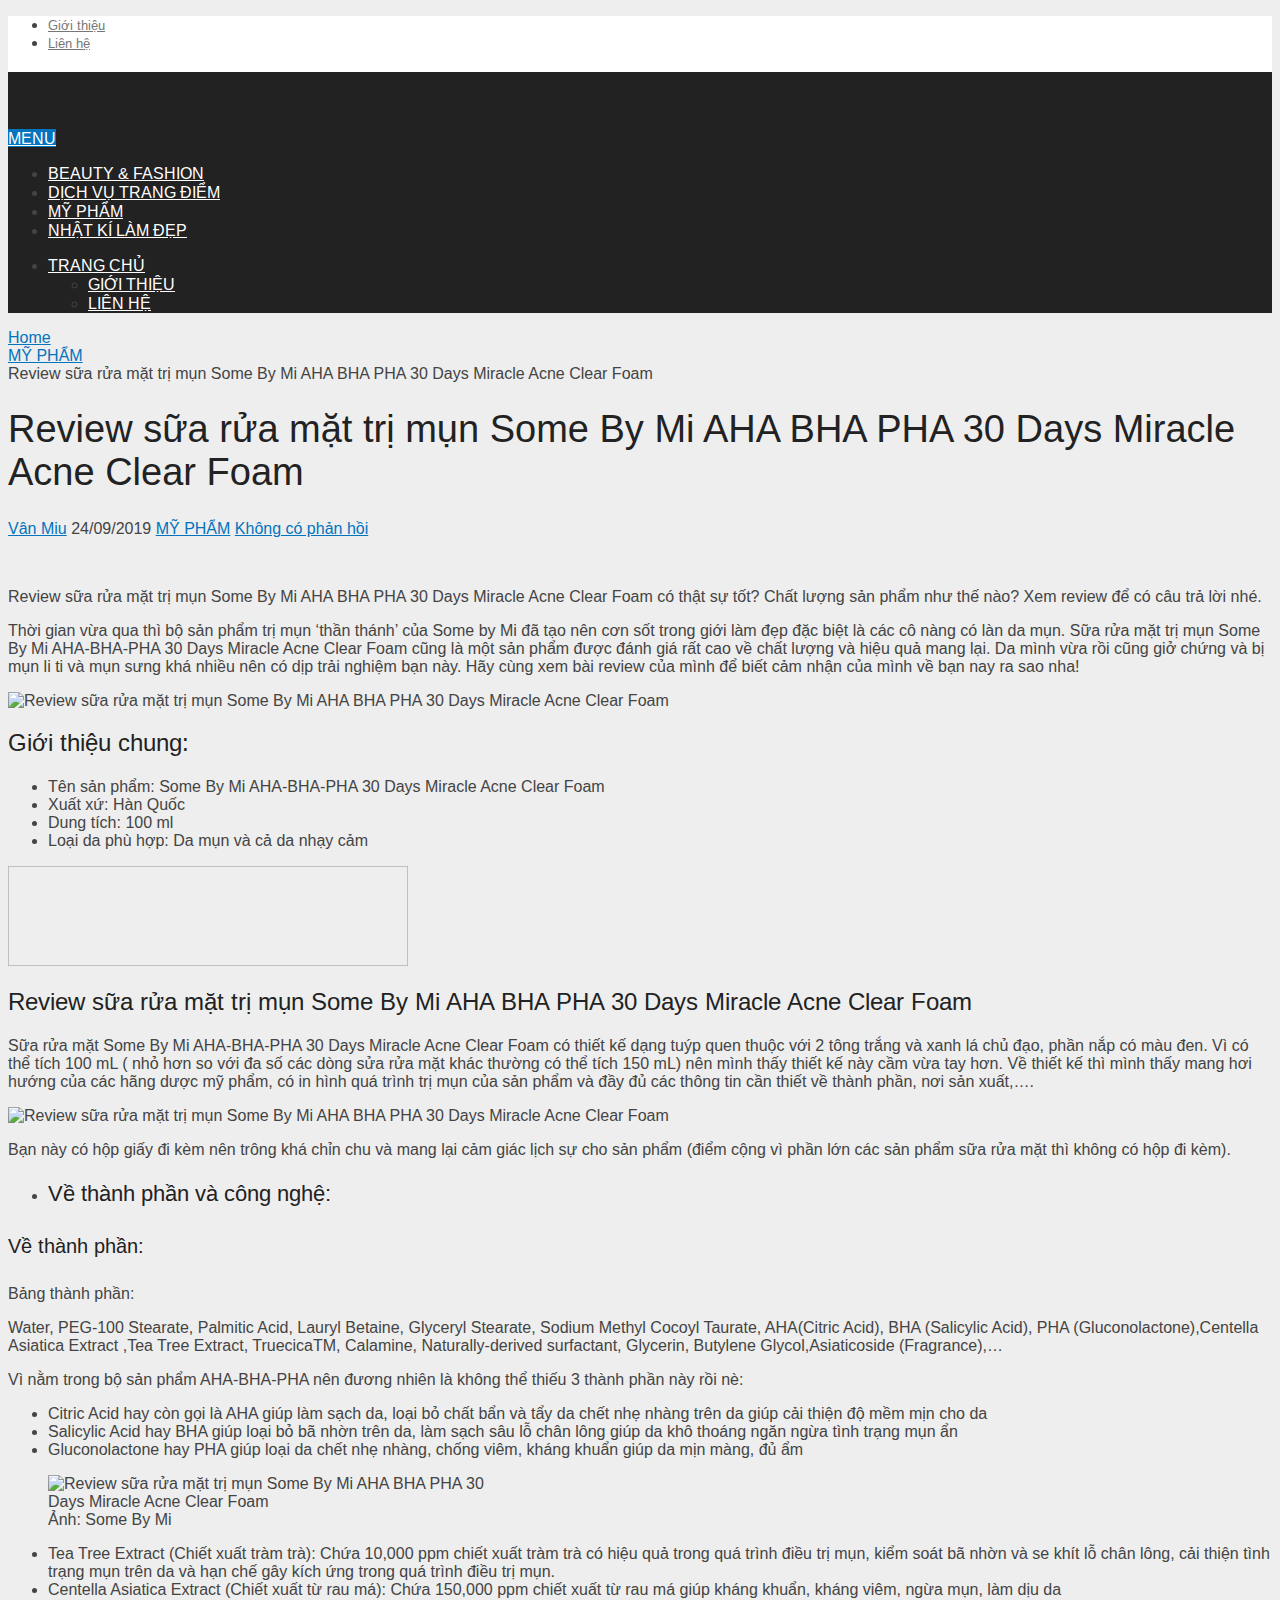
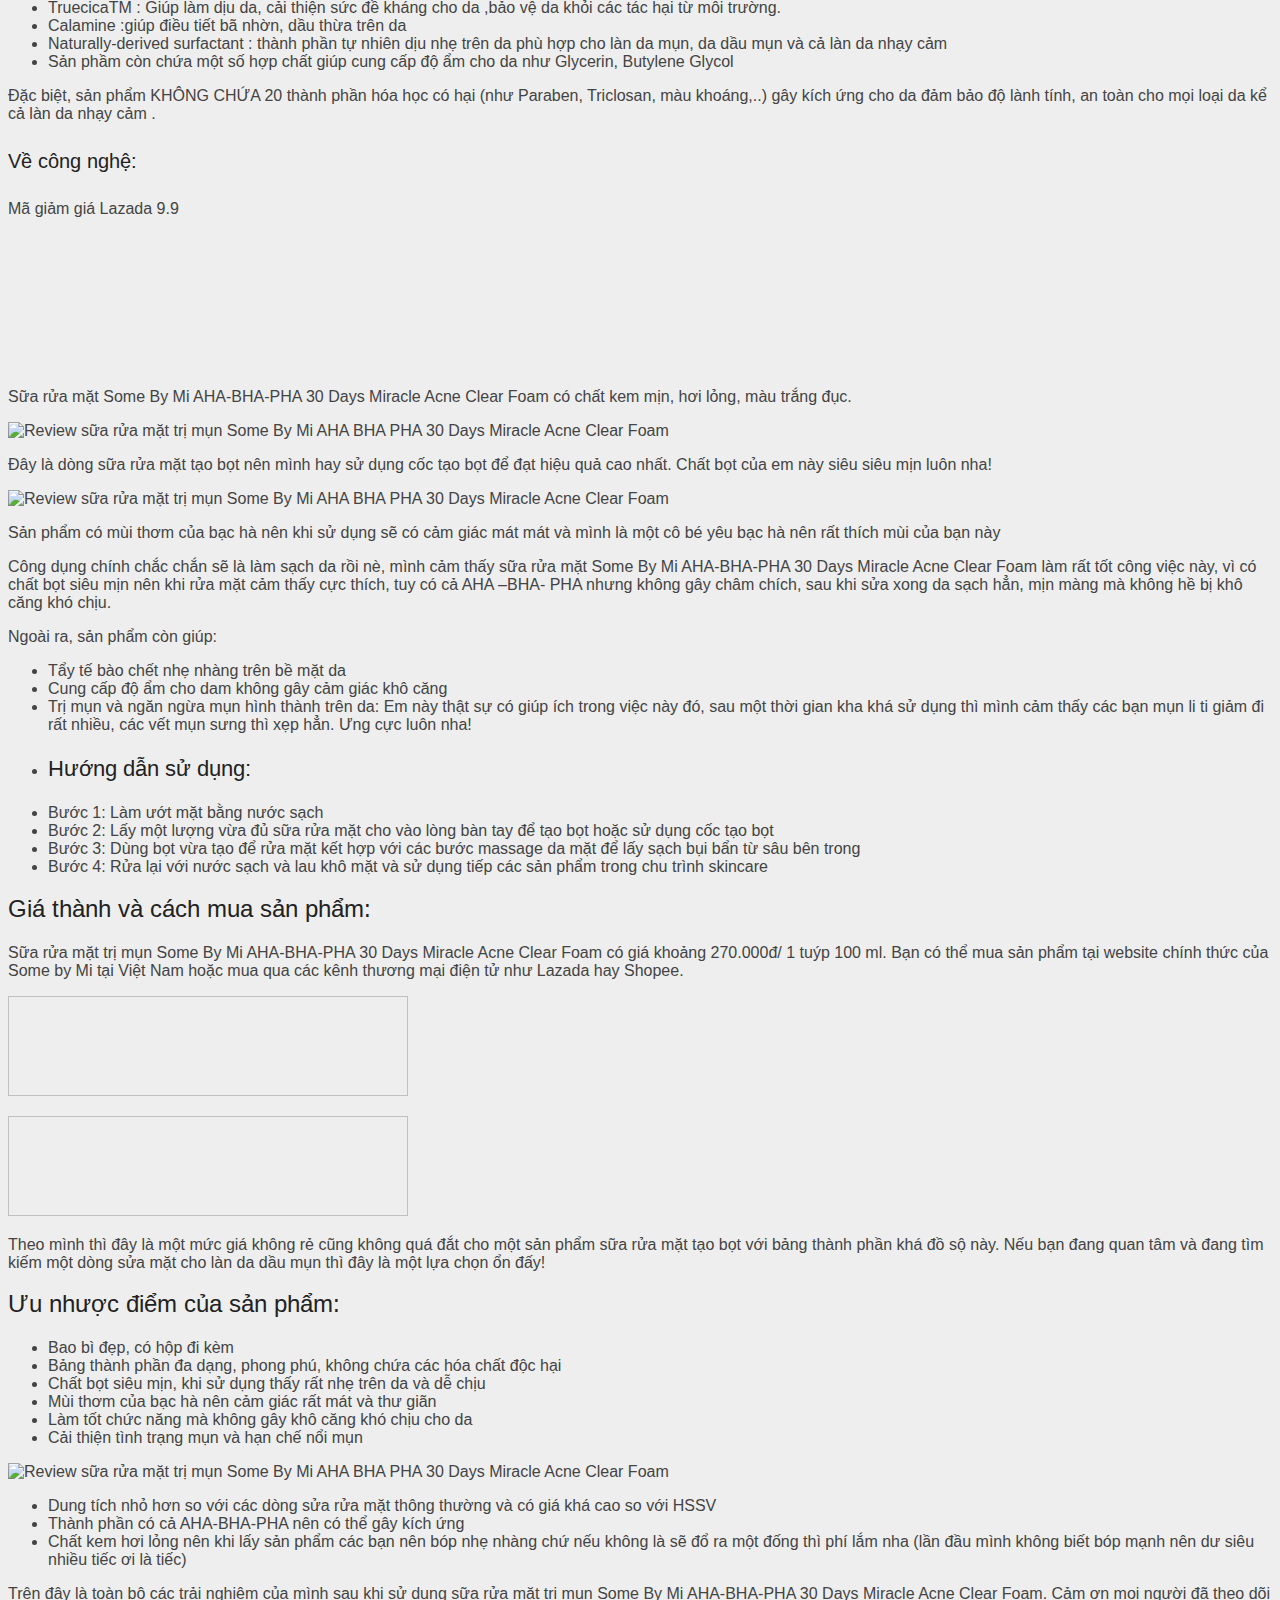
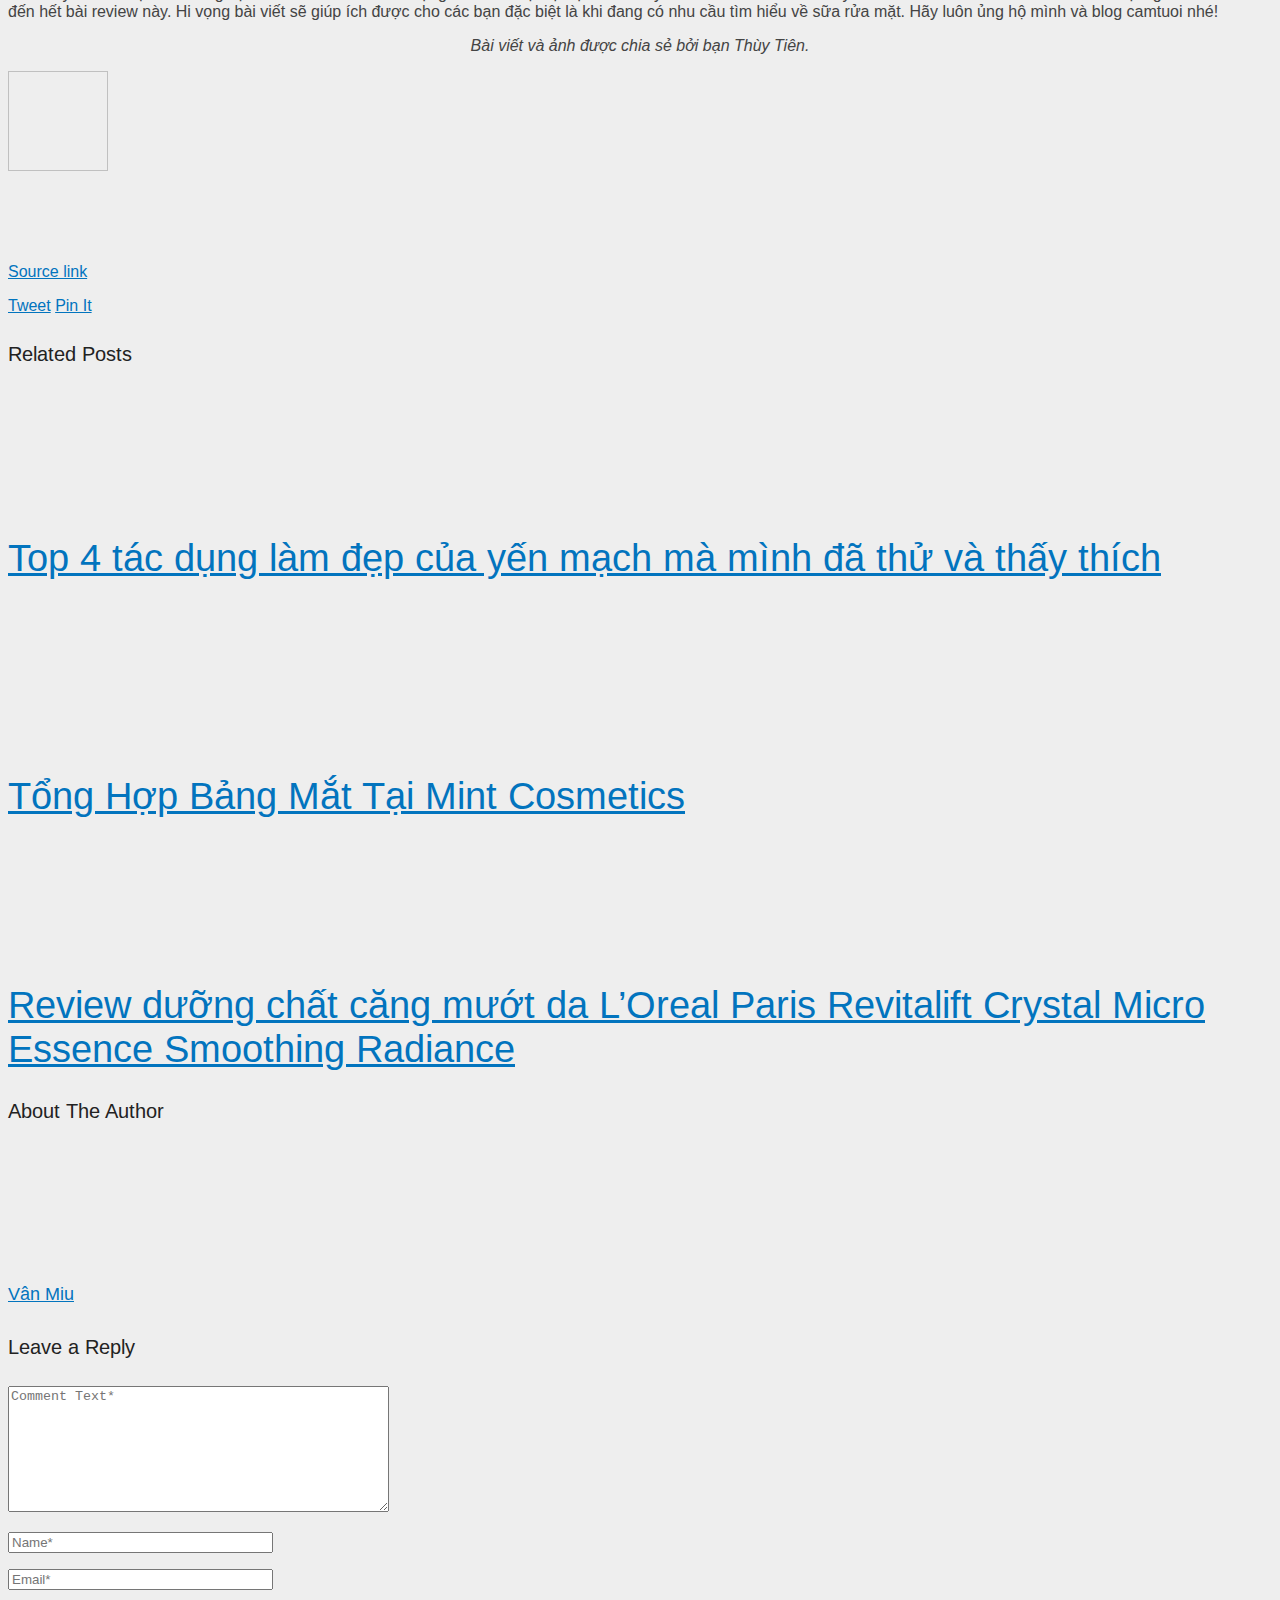
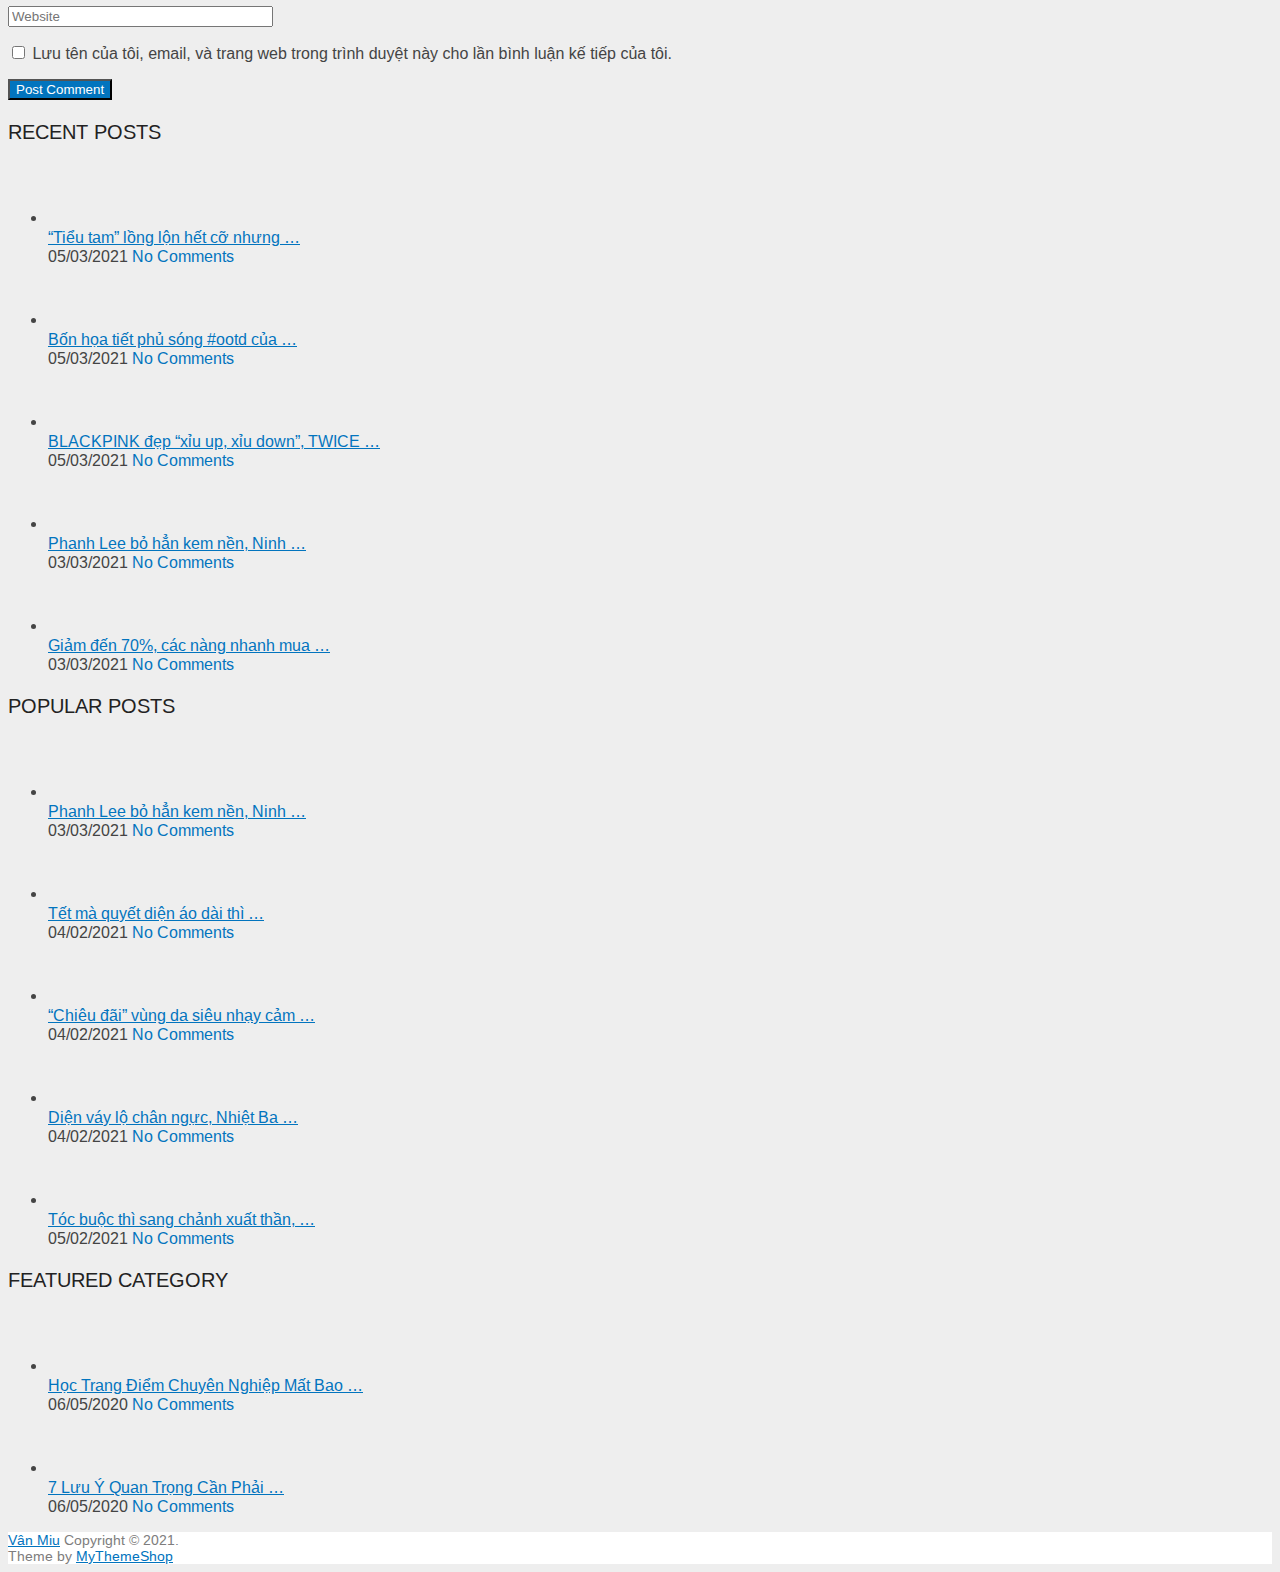
<file: detail.html>
<!DOCTYPE html>
<html class="no-js" lang="vi" prefix="og: https://ogp.me/ns#">

<head itemscope itemtype="http://schema.org/WebSite">
	<meta charset="UTF-8">
	<!-- Always force latest IE rendering engine (even in intranet) & Chrome Frame -->
	<!--[if IE ]>
	<meta http-equiv="X-UA-Compatible" content="IE=edge,chrome=1">
	<![endif]-->
	<link rel="profile" href="http://gmpg.org/xfn/11" />
	
					<link rel="icon" href="https://cdn.vanmiu.vn/wp-content/uploads/2019/11/van-miu-favicon-32x32.png" type="image/x-icon" />
		
					<!-- IE10 Tile.-->
			<meta name="msapplication-TileColor" content="#FFFFFF">
			<meta name="msapplication-TileImage" content="https://cdn.vanmiu.vn/wp-content/uploads/2019/11/makeup-artist-van-miu-1200x1200.jpg">
		
					<!--iOS/android/handheld specific -->
			<link rel="apple-touch-icon-precomposed" href="https://cdn.vanmiu.vn/wp-content/uploads/2019/11/makeup-artist-van-miu-1200x1200.jpg" />
		
					<meta name="viewport" content="width=device-width, initial-scale=1">
			<meta name="apple-mobile-web-app-capable" content="yes">
			<meta name="apple-mobile-web-app-status-bar-style" content="black">
		
									<link rel="prefetch" href="https://vanmiu.vn">
				<link rel="prerender" href="https://vanmiu.vn">
					
		<meta itemprop="name" content="Vân Miu" />
		<meta itemprop="url" content="https://vanmiu.vn" />

													<link rel="pingback" href="https://vanmiu.vn/xmlrpc.php" />
	
<!-- Search Engine Optimization by Rank Math - https://s.rankmath.com/home -->
<title>Review sữa rửa mặt trị mụn Some By Mi AHA BHA PHA 30 Days Miracle Acne Clear Foam - Vân Miu</title><link rel="stylesheet" href="https://cdn.vanmiu.vn/wp-content/cache/min/1/63df8d547139a4c9321082b4894d2bc1.css" media="all" data-minify="1" />
<meta name="description" content="Review sữa rửa mặt trị mụn Some By Mi AHA BHA PHA 30 Days Miracle Acne Clear Foam có thật sự tốt? Chất lượng sản phẩm như thế nào? Xem review để có câu trả"/>
<meta name="robots" content="index, follow, max-snippet:-1, max-video-preview:-1, max-image-preview:large"/>
<link rel="canonical" href="https://vanmiu.vn/review-sua-rua-mat-tri-mun-some-by-mi-aha-bha-pha-30-days-miracle-acne-clear-foam/" />
<meta property="og:locale" content="vi_VN">
<meta property="og:type" content="article">
<meta property="og:title" content="Review sữa rửa mặt trị mụn Some By Mi AHA BHA PHA 30 Days Miracle Acne Clear Foam - Vân Miu">
<meta property="og:description" content="Review sữa rửa mặt trị mụn Some By Mi AHA BHA PHA 30 Days Miracle Acne Clear Foam có thật sự tốt? Chất lượng sản phẩm như thế nào? Xem review để có câu trả">
<meta property="og:url" content="https://vanmiu.vn/review-sua-rua-mat-tri-mun-some-by-mi-aha-bha-pha-30-days-miracle-acne-clear-foam/">
<meta property="og:site_name" content="Vân Miu">
<meta property="article:publisher" content="https://www.facebook.com/vanmiubeauty/">
<meta property="article:author" content="https://www.facebook.com/dao.van.1232">
<meta property="article:tag" content="Acne">
<meta property="article:tag" content="AHA">
<meta property="article:tag" content="BHA">
<meta property="article:tag" content="Clear">
<meta property="article:tag" content="Days">
<meta property="article:tag" content="Foam">
<meta property="article:tag" content="mặt">
<meta property="article:tag" content="Miracle">
<meta property="article:tag" content="mụn">
<meta property="article:tag" content="phá">
<meta property="article:tag" content="Review">
<meta property="article:tag" content="rửa">
<meta property="article:tag" content="sữa">
<meta property="article:tag" content="Trí">
<meta property="article:section" content="MỸ PHẨM">
<meta property="og:image" content="https://cdn.vanmiu.vn/wp-content/uploads/2019/09/review-sua-rua-mat-Some-By-Mi-30-Days-Miracle-Acne-Clear-Foam.jpg">
<meta property="og:image:secure_url" content="https://cdn.vanmiu.vn/wp-content/uploads/2019/09/review-sua-rua-mat-Some-By-Mi-30-Days-Miracle-Acne-Clear-Foam.jpg">
<meta property="og:image:width" content="696">
<meta property="og:image:height" content="400">
<meta property="og:image:alt" content="review sua rua mat Some By Mi 30 Days Miracle Acne Clear Foam">
<meta property="og:image:type" content="image/jpeg">
<meta name="twitter:card" content="summary_large_image">
<meta name="twitter:title" content="Review sữa rửa mặt trị mụn Some By Mi AHA BHA PHA 30 Days Miracle Acne Clear Foam - Vân Miu">
<meta name="twitter:description" content="Review sữa rửa mặt trị mụn Some By Mi AHA BHA PHA 30 Days Miracle Acne Clear Foam có thật sự tốt? Chất lượng sản phẩm như thế nào? Xem review để có câu trả">
<meta name="twitter:site" content="@VanmiuBeauty">
<meta name="twitter:creator" content="@VanmiuBeauty">
<meta name="twitter:image" content="https://cdn.vanmiu.vn/wp-content/uploads/2019/09/review-sua-rua-mat-Some-By-Mi-30-Days-Miracle-Acne-Clear-Foam.jpg">
<script type="application/ld+json" class="rank-math-schema">{"@context":"https://schema.org","@graph":[{"@type":"Place","@id":"https://vanmiu.vn/#place","geo":{"@type":"GeoCoordinates","latitude":"10.7697615","longitude":"106.6828238"},"hasMap":"https://www.google.com/maps/search/?api=1&amp;query=10.7697615,106.6828238","address":{"@type":"PostalAddress","streetAddress":"52/9 Cao Th\u1eafng, P.5, Q.3","addressLocality":"H\u1ed3 Ch\u00ed Minh","addressRegion":"HCMC","postalCode":"700000","addressCountry":"Vietnam"}},{"@type":["ProfessionalService","Organization"],"@id":"https://vanmiu.vn/#organization","name":"Vanmiu Beauty","url":"https://vanmiu.vn","email":"hotro@vanmiu.vn","address":{"@type":"PostalAddress","streetAddress":"52/9 Cao Th\u1eafng, P.5, Q.3","addressLocality":"H\u1ed3 Ch\u00ed Minh","addressRegion":"HCMC","postalCode":"700000","addressCountry":"Vietnam"},"logo":{"@type":"ImageObject","url":"https://cdn.vanmiu.vn/wp-content/uploads/2019/11/makeup-artist-van-miu-1200x1200.jpg"},"priceRange":"$$","openingHours":["Monday,Tuesday,Wednesday,Thursday,Friday,Saturday,Sunday 06:00-22:00"],"location":{"@id":"https://vanmiu.vn/#place"},"image":{"@type":"ImageObject","url":"https://cdn.vanmiu.vn/wp-content/uploads/2019/11/makeup-artist-van-miu-1200x1200.jpg"},"telephone":"+84911768365"},{"@type":"WebSite","@id":"https://vanmiu.vn/#website","url":"https://vanmiu.vn","name":"Vanmiu Beauty","publisher":{"@id":"https://vanmiu.vn/#organization"},"inLanguage":"vi"},{"@type":"ImageObject","@id":"https://vanmiu.vn/review-sua-rua-mat-tri-mun-some-by-mi-aha-bha-pha-30-days-miracle-acne-clear-foam/#primaryImage","url":"https://cdn.vanmiu.vn/wp-content/uploads/2019/09/review-sua-rua-mat-Some-By-Mi-30-Days-Miracle-Acne-Clear-Foam.jpg","width":"696","height":"400"},{"@type":"WebPage","@id":"https://vanmiu.vn/review-sua-rua-mat-tri-mun-some-by-mi-aha-bha-pha-30-days-miracle-acne-clear-foam/#webpage","url":"https://vanmiu.vn/review-sua-rua-mat-tri-mun-some-by-mi-aha-bha-pha-30-days-miracle-acne-clear-foam/","name":"Review s\u1eefa r\u1eeda m\u1eb7t tr\u1ecb m\u1ee5n Some By Mi AHA BHA PHA 30 Days Miracle Acne Clear Foam - V\u00e2n Miu","datePublished":"2019-09-24T11:14:02+07:00","dateModified":"2019-09-24T11:14:02+07:00","isPartOf":{"@id":"https://vanmiu.vn/#website"},"primaryImageOfPage":{"@id":"https://vanmiu.vn/review-sua-rua-mat-tri-mun-some-by-mi-aha-bha-pha-30-days-miracle-acne-clear-foam/#primaryImage"},"inLanguage":"vi"},{"@type":"Article","headline":"Review s\u1eefa r\u1eeda m\u1eb7t tr\u1ecb m\u1ee5n Some By Mi AHA BHA PHA 30 Days Miracle Acne Clear Foam - V\u00e2n Miu","datePublished":"2019-09-24T11:14:02+07:00","dateModified":"2019-09-24T11:14:02+07:00","author":{"@type":"Person","name":"V\u00e2n Miu"},"publisher":{"@id":"https://vanmiu.vn/#organization"},"description":"Review s\u1eefa r\u1eeda m\u1eb7t tr\u1ecb m\u1ee5n Some By Mi AHA BHA PHA 30 Days Miracle Acne Clear Foam c\u00f3 th\u1eadt s\u1ef1 t\u1ed1t? Ch\u1ea5t l\u01b0\u1ee3ng s\u1ea3n ph\u1ea9m nh\u01b0 th\u1ebf n\u00e0o? Xem review \u0111\u1ec3 c\u00f3 c\u00e2u tr\u1ea3","@id":"https://vanmiu.vn/review-sua-rua-mat-tri-mun-some-by-mi-aha-bha-pha-30-days-miracle-acne-clear-foam/#richSnippet","isPartOf":{"@id":"https://vanmiu.vn/review-sua-rua-mat-tri-mun-some-by-mi-aha-bha-pha-30-days-miracle-acne-clear-foam/#webpage"},"image":{"@id":"https://vanmiu.vn/review-sua-rua-mat-tri-mun-some-by-mi-aha-bha-pha-30-days-miracle-acne-clear-foam/#primaryImage"},"inLanguage":"vi","mainEntityOfPage":{"@id":"https://vanmiu.vn/review-sua-rua-mat-tri-mun-some-by-mi-aha-bha-pha-30-days-miracle-acne-clear-foam/#webpage"}}]}</script>
<!-- /Rank Math WordPress SEO plugin -->

<link rel='dns-prefetch' href='//fonts.googleapis.com' />
<link rel='dns-prefetch' href='//fonts.gstatic.com' />
<link rel='dns-prefetch' href='//cdn.vanmiu.vn' />
<link href='https://fonts.gstatic.com' crossorigin rel='preconnect' />
<link href='//cdn.vanmiu.vn' rel='preconnect' />
<link rel="alternate" type="application/rss+xml" title="Dòng thông tin Vân Miu &raquo;" href="https://vanmiu.vn/feed/" />
<link rel="alternate" type="application/rss+xml" title="Dòng phản hồi Vân Miu &raquo;" href="https://vanmiu.vn/comments/feed/" />
<link rel="alternate" type="application/rss+xml" title="Vân Miu &raquo; Review sữa rửa mặt trị mụn Some By Mi AHA BHA PHA 30 Days Miracle Acne Clear Foam Dòng phản hồi" href="https://vanmiu.vn/review-sua-rua-mat-tri-mun-some-by-mi-aha-bha-pha-30-days-miracle-acne-clear-foam/feed/" />
<style type="text/css">
img.wp-smiley,
img.emoji {
	display: inline !important;
	border: none !important;
	box-shadow: none !important;
	height: 1em !important;
	width: 1em !important;
	margin: 0 .07em !important;
	vertical-align: -0.1em !important;
	background: none !important;
	padding: 0 !important;
}
</style>
	




<style id='schema-stylesheet-inline-css' type='text/css'>

		body {background-color:#eeeeee;}
		.main-header.regular_header, .regular_header #primary-navigation .navigation ul ul li {background-color:#ffffff;}
		.main-header.logo_in_nav_header, .logo_in_nav_header #primary-navigation .navigation ul ul li {background-color:#ffffff;}
		body {background-color:#eeeeee;}
		.pace .pace-progress, #mobile-menu-wrapper ul li a:hover, .pagination .page-numbers.current, .pagination a:hover, .single .pagination a:hover .current { background: #0274BE; }
		.postauthor h5, .textwidget a, .pnavigation2 a, .sidebar.c-4-12 a:hover, footer .widget li a:hover, .sidebar.c-4-12 a:hover, .reply a, .title a:hover, .post-info a:hover, .widget .thecomment, #tabber .inside li a:hover, .readMore a:hover, .fn a, a, a:hover, #secondary-navigation .navigation ul li a:hover, .readMore a, #primary-navigation a:hover, #secondary-navigation .navigation ul .current-menu-item a, .widget .wp_review_tab_widget_content a, .sidebar .wpt_widget_content a { color:#0274BE; }
		 a#pull, #commentform input#submit, #mtscontact_submit, .mts-subscribe input[type='submit'], .widget_product_search input[type='submit'], #move-to-top:hover, .currenttext, .pagination a:hover, .pagination .nav-previous a:hover, .pagination .nav-next a:hover, #load-posts a:hover, .single .pagination a:hover .currenttext, .single .pagination > .current .currenttext, #tabber ul.tabs li a.selected, .tagcloud a, .navigation ul .sfHover a, .woocommerce a.button, .woocommerce-page a.button, .woocommerce button.button, .woocommerce-page button.button, .woocommerce input.button, .woocommerce-page input.button, .woocommerce #respond input#submit, .woocommerce-page #respond input#submit, .woocommerce #content input.button, .woocommerce-page #content input.button, .woocommerce .bypostauthor:after, #searchsubmit, .woocommerce nav.woocommerce-pagination ul li span.current, .woocommerce-page nav.woocommerce-pagination ul li span.current, .woocommerce #content nav.woocommerce-pagination ul li span.current, .woocommerce-page #content nav.woocommerce-pagination ul li span.current, .woocommerce nav.woocommerce-pagination ul li a:hover, .woocommerce-page nav.woocommerce-pagination ul li a:hover, .woocommerce #content nav.woocommerce-pagination ul li a:hover, .woocommerce-page #content nav.woocommerce-pagination ul li a:hover, .woocommerce nav.woocommerce-pagination ul li a:focus, .woocommerce-page nav.woocommerce-pagination ul li a:focus, .woocommerce #content nav.woocommerce-pagination ul li a:focus, .woocommerce-page #content nav.woocommerce-pagination ul li a:focus, .woocommerce a.button, .woocommerce-page a.button, .woocommerce button.button, .woocommerce-page button.button, .woocommerce input.button, .woocommerce-page input.button, .woocommerce #respond input#submit, .woocommerce-page #respond input#submit, .woocommerce #content input.button, .woocommerce-page #content input.button, .latestPost-review-wrapper, .latestPost .review-type-circle.latestPost-review-wrapper, #wpmm-megamenu .review-total-only, .sbutton, #searchsubmit, .widget .wpt_widget_content #tags-tab-content ul li a, .widget .review-total-only.large-thumb, #add_payment_method .wc-proceed-to-checkout a.checkout-button, .woocommerce-cart .wc-proceed-to-checkout a.checkout-button, .woocommerce-checkout .wc-proceed-to-checkout a.checkout-button, .woocommerce #respond input#submit.alt:hover, .woocommerce a.button.alt:hover, .woocommerce button.button.alt:hover, .woocommerce input.button.alt:hover, .woocommerce #respond input#submit.alt, .woocommerce a.button.alt, .woocommerce button.button.alt, .woocommerce input.button.alt, .woocommerce-account .woocommerce-MyAccount-navigation li.is-active, .woocommerce-product-search button[type='submit'], .woocommerce .woocommerce-widget-layered-nav-dropdown__submit { background-color:#0274BE; color: #fff!important; }
		.related-posts .title a:hover, .latestPost .title a { color: #0274BE; }
		.navigation #wpmm-megamenu .wpmm-pagination a { background-color: #0274BE!important; }
		#header .sbutton, #secondary-navigation .ajax-search-results li a:hover { color: #0274BE!important; }
		footer {background-color:#222222; }
		footer {background-image: url(  );}
		.copyrights { background-color: #ffffff; }
		.flex-control-thumbs .flex-active{ border-top:3px solid #0274BE;}
		.wpmm-megamenu-showing.wpmm-light-scheme { background-color:#0274BE!important; }
		.regular_header #header {background-color:#222222; }
		.logo_in_nav_header #header {background-color:#222222; }
		
		
		
		.bypostauthor > div { overflow: hidden; padding: 3%; background: #222; width: 100%; color: #AAA; box-sizing: border-box; }
		.bypostauthor:after { content: "\f044"; position: absolute; font-family: fontawesome; right: 0; top: 0; padding: 1px 10px; color: #535353; font-size: 32px; }
		
		
	
</style>



<script type='text/javascript' src='https://cdn.vanmiu.vn/wp-includes/js/jquery/jquery.min.js' id='jquery-core-js'></script>




<link rel="https://api.w.org/" href="https://vanmiu.vn/wp-json/" /><link rel="alternate" type="application/json" href="https://vanmiu.vn/wp-json/wp/v2/posts/776" /><link rel="EditURI" type="application/rsd+xml" title="RSD" href="https://vanmiu.vn/xmlrpc.php?rsd" />
<link rel="wlwmanifest" type="application/wlwmanifest+xml" href="https://cdn.vanmiu.vn/wp-includes/wlwmanifest.xml" /> 
<meta name="generator" content="WordPress 5.6.2" />
<link rel='shortlink' href='https://vanmiu.vn/?p=776' />
<link href="//fonts.googleapis.com/css?family=Arimo:normal&#038;subset=vietnamese&#038;display=swap" rel="stylesheet" type="text/css">
<style type="text/css">
#logo a { font-family: 'Arimo'; font-weight: normal; font-size: 32px; color: #222222;text-transform: uppercase; }
#primary-navigation a, .mts-cart { font-family: 'Arimo'; font-weight: normal; font-size: 13px; color: #777777; }
#secondary-navigation a { font-family: 'Arimo'; font-weight: normal; font-size: 16px; color: #ffffff;text-transform: uppercase; }
.latestPost .title a { font-family: 'Arimo'; font-weight: normal; font-size: 38px; color: #0274be; }
.single-title { font-family: Tahoma, Geneva, sans-serif; font-weight: normal; font-size: 38px; color: #222222; }
body { font-family: Tahoma, Geneva, sans-serif; font-weight: normal; font-size: 16px; color: #444444; }
#sidebar .widget h3 { font-family: 'Arimo'; font-weight: normal; font-size: 20px; color: #222222;text-transform: uppercase; }
#sidebar .widget { font-family: 'Arimo'; font-weight: normal; font-size: 16px; color: #444444; }
.footer-widgets h3 { font-family: 'Arimo'; font-weight: normal; font-size: 18px; color: #ffffff;text-transform: uppercase; }
.f-widget a, footer .wpt_widget_content a, footer .wp_review_tab_widget_content a, footer .wpt_tab_widget_content a, footer .widget .wp_review_tab_widget_content a { font-family: 'Arimo'; font-weight: normal; font-size: 16px; color: #999999; }
.footer-widgets, .f-widget .top-posts .comment_num, footer .meta, footer .twitter_time, footer .widget .wpt_widget_content .wpt-postmeta, footer .widget .wpt_comment_content, footer .widget .wpt_excerpt, footer .wp_review_tab_widget_content .wp-review-tab-postmeta, footer .advanced-recent-posts p, footer .popular-posts p, footer .category-posts p { font-family: 'Arimo'; font-weight: normal; font-size: 16px; color: #777777; }
#copyright-note { font-family: 'Arimo'; font-weight: normal; font-size: 14px; color: #7e7d7d; }
h1 { font-family: 'Arimo'; font-weight: normal; font-size: 28px; color: #222222; }
h2 { font-family: 'Arimo'; font-weight: normal; font-size: 24px; color: #222222; }
h3 { font-family: 'Arimo'; font-weight: normal; font-size: 22px; color: #222222; }
h4 { font-family: 'Arimo'; font-weight: normal; font-size: 20px; color: #222222; }
h5 { font-family: 'Arimo'; font-weight: normal; font-size: 18px; color: #222222; }
h6 { font-family: 'Arimo'; font-weight: normal; font-size: 16px; color: #222222; }
</style>
<link rel="icon" href="https://cdn.vanmiu.vn/wp-content/uploads/2019/12/cropped-van-miu-600x600-1-32x32.png" sizes="32x32" />
<link rel="icon" href="https://cdn.vanmiu.vn/wp-content/uploads/2019/12/cropped-van-miu-600x600-1-192x192.png" sizes="192x192" />
<link rel="apple-touch-icon" href="https://cdn.vanmiu.vn/wp-content/uploads/2019/12/cropped-van-miu-600x600-1-180x180.png" />
<meta name="msapplication-TileImage" content="https://cdn.vanmiu.vn/wp-content/uploads/2019/12/cropped-van-miu-600x600-1-270x270.png" />
<noscript><style id="rocket-lazyload-nojs-css">.rll-youtube-player, [data-lazy-src]{display:none !important;}</style></noscript></head>

<body id="blog" class="post-template-default single single-post postid-776 single-format-standard wp-embed-responsive main default cslayout" itemscope itemtype="http://schema.org/WebPage">
	<div class="main-container">
		
									<header id="site-header" class="main-header logo_in_nav_header" role="banner" itemscope itemtype="http://schema.org/WPHeader">
											<div id="primary-nav">
							<div class="container">
								<div id="primary-navigation" class="primary-navigation" role="navigation" itemscope itemtype="http://schema.org/SiteNavigationElement">
									<nav class="navigation clearfix">
										<ul id="menu-top-menu" class="menu clearfix"><li id="menu-item-1336" class="menu-item menu-item-type-post_type menu-item-object-page menu-item-1336"><a href="https://vanmiu.vn/gioi-thieu/">Giới thiệu</a></li>
<li id="menu-item-1337" class="menu-item menu-item-type-post_type menu-item-object-page menu-item-1337"><a href="https://vanmiu.vn/lien-he/">Liên hệ</a></li>
</ul>																					<div class="header-social-icons">
																																				<a href="https://www.facebook.com/vanmiubeauty/" class="header-facebook" target="_blank">
														<span class="fa fa-facebook"></span>
													</a>
																																																<a href="https://twitter.com/VanmiuBeauty" class="header-twitter" target="_blank">
														<span class="fa fa-twitter"></span>
													</a>
																																																<a href="https://www.youtube.com/channel/UC3Ge8bBJhpxkrTJrLYWURlA/" class="header-youtube-play" target="_blank">
														<span class="fa fa-youtube-play"></span>
													</a>
																																		</div>
																													</nav>
								</div>
							</div>
						</div>
												<div id="header">
												<div class="container">
															<div class="logo-wrap">
																				<h2 id="logo" class="text-logo" itemprop="headline">
												<a href="https://vanmiu.vn">Vân Miu</a>
											</h2><!-- END #logo -->
																			</div>
							
							<div id="secondary-navigation" class="secondary-navigation" role="navigation" itemscope itemtype="http://schema.org/SiteNavigationElement">
								<a href="#" id="pull" class="toggle-mobile-menu">Menu</a>
																	<nav class="navigation clearfix">
																					<ul class="menu clearfix">
													<li class="cat-item cat-item-289"><a href="https://vanmiu.vn/category/dia-diem/" title="&nbsp;
">BEAUTY &amp; FASHION</a>
</li>
	<li class="cat-item cat-item-1"><a href="https://vanmiu.vn/category/dich-vu-trang-diem/">Dịch Vụ Trang Điểm</a>
</li>
	<li class="cat-item cat-item-94"><a href="https://vanmiu.vn/category/kien-thuc-lam-dep/" title="&nbsp;
">MỸ PHẨM</a>
</li>
	<li class="cat-item cat-item-288"><a href="https://vanmiu.vn/category/nhat-ki-lam-dep/">NHẬT KÍ LÀM ĐẸP</a>
</li>
											</ul>
																				</nav>
									<nav class="navigation mobile-only clearfix mobile-menu-wrapper">
										<ul id="menu-mobile-menu" class="menu clearfix"><li id="menu-item-1338" class="menu-item menu-item-type-post_type menu-item-object-page menu-item-has-children menu-item-1338"><a href="https://vanmiu.vn/trang-chu/">Trang chủ</a>
<ul class="sub-menu">
	<li id="menu-item-1339" class="menu-item menu-item-type-post_type menu-item-object-page menu-item-1339"><a href="https://vanmiu.vn/gioi-thieu/">Giới thiệu</a></li>
	<li id="menu-item-1340" class="menu-item menu-item-type-post_type menu-item-object-page menu-item-1340"><a href="https://vanmiu.vn/lien-he/">Liên hệ</a></li>
</ul>
</li>
</ul>									</nav>
															</div>
						</div><!--.container-->
					</div>
					</header>
					

			
<div id="page" class="single">

	
	<article class="article clearfix">
		<div id="content_box" >
									<div id="post-776" class="g post post-776 type-post status-publish format-standard has-post-thumbnail hentry category-kien-thuc-lam-dep tag-acne tag-aha tag-bha tag-clear tag-days tag-foam tag-mat tag-miracle tag-mun tag-pha tag-review tag-rua tag-sua tag-tri has_thumb">
							<div class="breadcrumb" itemscope itemtype="https://schema.org/BreadcrumbList"><div itemprop="itemListElement" itemscope
	      itemtype="https://schema.org/ListItem" class="root"><a href="https://vanmiu.vn" itemprop="item"><span itemprop="name">Home</span><meta itemprop="position" content="1" /></a></div><div><i class="fa fa-caret-right"></i></div><div itemprop="itemListElement" itemscope
				      itemtype="https://schema.org/ListItem"><a href="https://vanmiu.vn/category/kien-thuc-lam-dep/" itemprop="item"><span itemprop="name">MỸ PHẨM</span><meta itemprop="position" content="2" /></a></div><div><i class="fa fa-caret-right"></i></div><div itemprop="itemListElement" itemscope itemtype="https://schema.org/ListItem"><span itemprop="name">Review sữa rửa mặt trị mụn Some By Mi AHA BHA PHA 30 Days Miracle Acne Clear Foam</span><meta itemprop="position" content="3" /></div></div>										<div class="single_post">
											<header>
																									<h1 class="title single-title entry-title">Review sữa rửa mặt trị mụn Some By Mi AHA BHA PHA 30 Days Miracle Acne Clear Foam</h1>
																<div class="post-info">
								<span class="theauthor"><i class="fa fa-user"></i> <span><a href="https://vanmiu.vn/author/vanmiu/" title="Đăng bởi Vân Miu" rel="author">Vân Miu</a></span></span>
								<span class="thetime date updated"><i class="fa fa-calendar"></i> <span>24/09/2019</span></span>
								<span class="thecategory"><i class="fa fa-tags"></i> <a href="https://vanmiu.vn/category/kien-thuc-lam-dep/" title="View all posts in MỸ PHẨM">MỸ PHẨM</a></span>
								<span class="thecomment"><i class="fa fa-comments"></i> <a href="https://vanmiu.vn/review-sua-rua-mat-tri-mun-some-by-mi-aha-bha-pha-30-days-miracle-acne-clear-foam/#respond" itemprop="interactionCount">Không có phản hồi</a></span>
							</div>
														</header><!--.headline_area-->
											<div class="post-single-content box mark-links entry-content">
																								<div class="thecontent">
													<p> <br />
</p>
<div id="ftwp-postcontent">
<p>Review sữa rửa mặt trị mụn Some By Mi AHA BHA PHA 30 Days Miracle Acne Clear Foam có thật sự tốt? Chất lượng sản phẩm như thế nào? Xem review để có câu trả lời nhé.</p>
<p>Thời gian vừa qua thì bộ sản phẩm trị mụn ‘thần thánh’ của Some by Mi đã tạo nên cơn sốt trong giới làm đẹp đặc biệt là các cô nàng có làn da mụn. Sữa rửa mặt trị mụn Some By Mi AHA-BHA-PHA 30 Days Miracle Acne Clear Foam cũng là một sản phẩm được đánh giá rất cao về chất lượng và hiệu quả mang lại. Da mình vừa rồi cũng giở chứng và bị mụn li ti và mụn sưng khá nhiều nên có dịp trải nghiệm bạn này. Hãy cùng xem bài review của mình để biết cảm nhận của mình về bạn nay ra sao nha!</p>
<p><img class="lazyload aligncenter size-full wp-image-10748" alt="Review sữa rửa mặt trị mụn Some By Mi AHA BHA PHA 30 Days Miracle Acne Clear Foam" width="450" height="684" data-src="https://camtuoi.com/wp-content/uploads/2019/09/review-sua-rua-mat-Some-By-Mi-30-Days-Miracle-Acne-Clear-Foam-1.jpg"/></p>
<p><noscript><img class="aligncenter size-full wp-image-10748" src="https://camtuoi.com/wp-content/uploads/2019/09/review-sua-rua-mat-Some-By-Mi-30-Days-Miracle-Acne-Clear-Foam-1.jpg" alt="Review sữa rửa mặt trị mụn Some By Mi AHA BHA PHA 30 Days Miracle Acne Clear Foam" width="450" height="684" data-src="https://camtuoi.com/wp-content/uploads/2019/09/review-sua-rua-mat-Some-By-Mi-30-Days-Miracle-Acne-Clear-Foam-1.jpg"/></noscript></p>
<h2 id="ftoc-heading-1" class="ftwp-heading">Giới thiệu chung:</h2>
<ul class="td-arrow-list">
<li>Tên sản phẩm: Some By Mi AHA-BHA-PHA 30 Days Miracle Acne Clear Foam</li>
<li>Xuất xứ: Hàn Quốc</li>
<li>Dung tích: 100 ml</li>
<li>Loại da phù hợp: Da mụn và cả da nhạy cảm</li>
</ul>
<p><img class="lazyload aligncenter wp-image-10724 size-full" alt="" width="400" height="100" data-src="https://camtuoi.com/wp-content/uploads/2019/09/Button-check-gia.png"/><noscript><img class="aligncenter wp-image-10724 size-full" src="https://camtuoi.com/wp-content/uploads/2019/09/Button-check-gia.png" alt="" width="400" height="100" data-src="https://camtuoi.com/wp-content/uploads/2019/09/Button-check-gia.png"/></noscript></p>
<h2 id="ftoc-heading-2" class="ftwp-heading">Review sữa rửa mặt trị mụn Some By Mi AHA BHA PHA 30 Days Miracle Acne Clear Foam</h2>
<p>Sữa rửa mặt Some By Mi AHA-BHA-PHA 30 Days Miracle Acne Clear Foam có thiết kế dạng tuýp quen thuộc với 2 tông trắng và xanh lá chủ đạo, phần nắp có màu đen. Vì có thể tích 100 mL ( nhỏ hơn so với đa số các dòng sửa rửa mặt khác thường có thể tích 150 mL) nên mình thấy thiết kế này cầm vừa tay hơn. Về thiết kế thì mình thấy mang hơi hướng của các hãng dược mỹ phẩm, có in hình quá trình trị mụn của sản phẩm và đầy đủ các thông tin cần thiết về thành phần, nơi sản xuất,….</p>
<p><img class="lazyload aligncenter size-full wp-image-10749" alt="Review sữa rửa mặt trị mụn Some By Mi AHA BHA PHA 30 Days Miracle Acne Clear Foam" width="450" height="450" data-src="https://camtuoi.com/wp-content/uploads/2019/09/review-sua-rua-mat-Some-By-Mi-30-Days-Miracle-Acne-Clear-Foam-2.jpg"/></p>
<p><noscript><img class="aligncenter size-full wp-image-10749" src="https://camtuoi.com/wp-content/uploads/2019/09/review-sua-rua-mat-Some-By-Mi-30-Days-Miracle-Acne-Clear-Foam-2.jpg" alt="Review sữa rửa mặt trị mụn Some By Mi AHA BHA PHA 30 Days Miracle Acne Clear Foam" width="450" height="450" data-src="https://camtuoi.com/wp-content/uploads/2019/09/review-sua-rua-mat-Some-By-Mi-30-Days-Miracle-Acne-Clear-Foam-2.jpg"/></noscript></p>
<p>Bạn này có hộp giấy đi kèm nên trông khá chỉn chu và mang lại cảm giác lịch sự cho sản phẩm (điểm cộng vì phần lớn các sản phẩm sữa rửa mặt thì không có hộp đi kèm).</p>
<ul>
<li>
<h3 id="ftoc-heading-4" class="ftwp-heading">Về thành phần và công nghệ:</h3>
</li>
</ul>
<h4 id="ftoc-heading-5" class="ftwp-heading">Về thành phần:</h4>
<div class="su-spoiler su-spoiler-style-fancy su-spoiler-icon-plus su-spoiler-closed">
<p><span class="su-spoiler-icon"/>Bảng thành phần:</p>
<div class="su-spoiler-content su-u-clearfix su-u-trim">
<p>Water, PEG-100 Stearate, Palmitic Acid, Lauryl Betaine, Glyceryl Stearate, Sodium Methyl Cocoyl Taurate, AHA(Citric Acid), BHA (Salicylic Acid), PHA (Gluconolactone),Centella Asiatica Extract ,Tea Tree Extract, TruecicaTM, Calamine, Naturally-derived surfactant, Glycerin, Butylene Glycol,Asiaticoside (Fragrance),…</p>
</div>
</div>
<p>Vì nằm trong bộ sản phẩm AHA-BHA-PHA nên đương nhiên là không thể thiếu 3 thành phần này rồi nè:</p>
<ul class="td-arrow-list">
<li>Citric Acid hay còn gọi là AHA giúp làm sạch da, loại bỏ chất bẩn và tẩy da chết nhẹ nhàng trên da giúp cải thiện độ mềm mịn cho da</li>
<li>Salicylic Acid hay BHA giúp loại bỏ bã nhờn trên da, làm sạch sâu lỗ chân lông giúp da khô thoáng ngăn ngừa tình trạng mụn ẩn</li>
<li>Gluconolactone hay PHA giúp loại da chết nhẹ nhàng, chống viêm, kháng khuẩn giúp da mịn màng, đủ ẩm</li>
</ul>
<figure id="attachment_10750" style="width: 450px" class="wp-caption aligncenter"><img class="lazyload wp-image-10750 size-full" alt="Review sữa rửa mặt trị mụn Some By Mi AHA BHA PHA 30 Days Miracle Acne Clear Foam" width="450" height="404" data-src="https://camtuoi.com/wp-content/uploads/2019/09/review-sua-rua-mat-Some-By-Mi-30-Days-Miracle-Acne-Clear-Foam-3.jpg"/><figcaption class="wp-caption-text"><noscript><img class="wp-image-10750 size-full" src="https://camtuoi.com/wp-content/uploads/2019/09/review-sua-rua-mat-Some-By-Mi-30-Days-Miracle-Acne-Clear-Foam-3.jpg" alt="Review sữa rửa mặt trị mụn Some By Mi AHA BHA PHA 30 Days Miracle Acne Clear Foam" width="450" height="404" data-src="https://camtuoi.com/wp-content/uploads/2019/09/review-sua-rua-mat-Some-By-Mi-30-Days-Miracle-Acne-Clear-Foam-3.jpg"/></noscript> Ảnh: Some By Mi</figcaption></figure>
<ul class="td-arrow-list">
<li>Tea Tree Extract (Chiết xuất tràm trà): Chứa 10,000 ppm chiết xuất tràm trà có hiệu quả trong quá trình điều trị mụn, kiểm soát bã nhờn và se khít lỗ chân lông, cải thiện tình trạng mụn trên da và hạn chế gây kích ứng trong quá trình điều trị mụn.</li>
<li>Centella Asiatica Extract (Chiết xuất từ rau má): Chứa 150,000 ppm chiết xuất từ rau má giúp kháng khuẩn, kháng viêm, ngừa mụn, làm dịu da</li>
<li>TruecicaTM : Giúp làm dịu da, cải thiện sức đề kháng cho da ,bảo vệ da khỏi các tác hại từ môi trường.</li>
<li>Calamine :giúp điều tiết bã nhờn, dầu thừa trên da</li>
<li>Naturally-derived surfactant :  thành phần tự nhiên dịu nhẹ trên da phù hợp cho làn da mụn, da dầu mụn và cả làn da nhạy cảm</li>
<li>Sản phầm còn chứa một số hợp chất giúp cung cấp độ ẩm cho da như Glycerin, Butylene Glycol</li>
</ul>
<p>Đặc biệt, sản phẩm KHÔNG CHỨA 20 thành phần hóa học có hại (như Paraben, Triclosan, màu khoáng,..) gây kích ứng cho da đảm bảo độ lành tính, an toàn cho mọi loại da kể cả làn da nhạy cảm .</p>
<h4 id="ftoc-heading-6" class="ftwp-heading">Về công nghệ:</h4>
<div class="td-a-rec td-a-rec-id-content_inline  td-rec-hide-on-m td-rec-hide-on-tl td-rec-hide-on-tp td-rec-hide-on-p td_uid_2_5d8654b1e08c3_rand td_block_template_1"><span class="td-adspot-title">Mã giảm giá Lazada 9.9</span><br /><img src="data:image/svg+xml,%3Csvg%20xmlns='http://www.w3.org/2000/svg'%20viewBox='0%200%200%200'%3E%3C/svg%3E" data-lazy-src="https://camtuoi.com/wp-content/uploads/2019/09/Lazada-99k-2019-A.jpg"/><noscript><img src="https://camtuoi.com/wp-content/uploads/2019/09/Lazada-99k-2019-A.jpg"/></noscript> </div>
<p>Sữa rửa mặt Some By Mi AHA-BHA-PHA 30 Days Miracle Acne Clear Foam có chất kem mịn, hơi lỏng, màu trắng đục.</p>
<p><img class="lazyload aligncenter size-full wp-image-10751" alt="Review sữa rửa mặt trị mụn Some By Mi AHA BHA PHA 30 Days Miracle Acne Clear Foam" width="450" height="450" data-src="https://camtuoi.com/wp-content/uploads/2019/09/review-sua-rua-mat-Some-By-Mi-30-Days-Miracle-Acne-Clear-Foam-4.jpg"/></p>
<p><noscript><img class="aligncenter size-full wp-image-10751" src="https://camtuoi.com/wp-content/uploads/2019/09/review-sua-rua-mat-Some-By-Mi-30-Days-Miracle-Acne-Clear-Foam-4.jpg" alt="Review sữa rửa mặt trị mụn Some By Mi AHA BHA PHA 30 Days Miracle Acne Clear Foam" width="450" height="450" data-src="https://camtuoi.com/wp-content/uploads/2019/09/review-sua-rua-mat-Some-By-Mi-30-Days-Miracle-Acne-Clear-Foam-4.jpg"/></noscript></p>
<p>Đây là dòng sữa rửa mặt tạo bọt nên mình hay sử dụng cốc tạo bọt để đạt hiệu quả cao nhất. Chất bọt của em này siêu siêu mịn luôn nha!</p>
<p><img class="lazyload aligncenter size-full wp-image-10752" alt="Review sữa rửa mặt trị mụn Some By Mi AHA BHA PHA 30 Days Miracle Acne Clear Foam" width="450" height="450" data-src="https://camtuoi.com/wp-content/uploads/2019/09/review-sua-rua-mat-Some-By-Mi-30-Days-Miracle-Acne-Clear-Foam-5.jpg"/></p>
<p><noscript><img class="aligncenter size-full wp-image-10752" src="https://camtuoi.com/wp-content/uploads/2019/09/review-sua-rua-mat-Some-By-Mi-30-Days-Miracle-Acne-Clear-Foam-5.jpg" alt="Review sữa rửa mặt trị mụn Some By Mi AHA BHA PHA 30 Days Miracle Acne Clear Foam" width="450" height="450" data-src="https://camtuoi.com/wp-content/uploads/2019/09/review-sua-rua-mat-Some-By-Mi-30-Days-Miracle-Acne-Clear-Foam-5.jpg"/></noscript></p>
<p>Sản phẩm có mùi thơm của bạc hà nên khi sử dụng sẽ có cảm giác mát mát và mình là một cô bé yêu bạc hà nên rất thích mùi của bạn này</p>
<p>Công dụng chính chắc chắn sẽ là làm sạch da rồi nè, mình cảm thấy sữa rửa mặt Some By Mi AHA-BHA-PHA 30 Days Miracle Acne Clear Foam làm rất tốt công việc này, vì có chất bọt siêu mịn nên khi rửa mặt cảm thấy cực thích, tuy có cả AHA –BHA- PHA nhưng không gây châm chích, sau khi sửa xong da sạch hẳn, mịn màng mà không hề bị khô căng khó chịu.</p>
<p>Ngoài ra, sản phẩm còn giúp:</p>
<ul class="td-arrow-list">
<li>Tẩy tế bào chết nhẹ nhàng trên bề mặt da</li>
<li>Cung cấp độ ẩm cho dam không gây cảm giác khô căng</li>
<li>Trị mụn và ngăn ngừa mụn hình thành trên da: Em này thật sự có giúp ích trong việc này đó, sau một thời gian kha khá sử dụng thì mình cảm thấy các bạn mụn li ti giảm đi rất nhiều, các vết mụn sưng thì xẹp hẳn. Ưng cực luôn nha!</li>
</ul>
<ul>
<li>
<h3 id="ftoc-heading-8" class="ftwp-heading">Hướng dẫn sử dụng:</h3>
</li>
</ul>
<ul class="td-arrow-list">
<li>Bước 1: Làm ướt mặt bằng nước sạch</li>
<li>Bước 2: Lấy một lượng vừa đủ sữa rửa mặt cho vào lòng bàn tay để tạo bọt hoặc sử dụng cốc tạo bọt</li>
<li>Bước 3: Dùng bọt vừa tạo để rửa mặt kết hợp với các bước massage da mặt để lấy sạch bụi bẩn từ sâu bên trong</li>
<li>Bước 4: Rửa lại với nước sạch và lau khô mặt và sử dụng tiếp các sản phẩm trong chu trình skincare</li>
</ul>
<h2 id="ftoc-heading-9" class="ftwp-heading">Giá thành và cách mua sản phẩm:</h2>
<p>Sữa rửa mặt trị mụn Some By Mi AHA-BHA-PHA 30 Days Miracle Acne Clear Foam có giá khoảng 270.000đ/ 1 tuýp 100 ml. Bạn có thể mua sản phẩm tại website chính thức của Some by Mi tại Việt Nam hoặc mua qua các kênh thương mại điện tử như Lazada hay Shopee.</p>
<p><img class="lazyload aligncenter wp-image-7397 size-full" alt="" width="400" height="100" data-src="https://camtuoi.com/wp-content/uploads/2016/03/Button-lazada.png"/><noscript><img class="aligncenter wp-image-7397 size-full" src="https://camtuoi.com/wp-content/uploads/2016/03/Button-lazada.png" alt="" width="400" height="100" data-src="https://camtuoi.com/wp-content/uploads/2016/03/Button-lazada.png"/></noscript></p>
<p><img class="lazyload aligncenter wp-image-7401 size-full" alt="" width="400" height="100" data-src="https://camtuoi.com/wp-content/uploads/2016/03/Button-shopee.png"/><noscript><img class="aligncenter wp-image-7401 size-full" src="https://camtuoi.com/wp-content/uploads/2016/03/Button-shopee.png" alt="" width="400" height="100" data-src="https://camtuoi.com/wp-content/uploads/2016/03/Button-shopee.png"/></noscript></p>
<p>Theo mình thì đây là một mức giá không rẻ cũng không quá đắt cho một sản phẩm sữa rửa mặt tạo bọt với bảng thành phần khá đồ sộ này. Nếu bạn đang quan tâm và đang tìm kiếm một dòng sửa mặt cho làn da dầu mụn thì đây là một lựa chọn ổn đấy!</p>
<h2 id="ftoc-heading-10" class="ftwp-heading">Ưu nhược điểm của sản phẩm:</h2>
<ul class="td-arrow-list">
<li>Bao bì đẹp, có hộp đi kèm</li>
<li>Bảng thành phần đa dạng, phong phú, không chứa các hóa chất độc hại</li>
<li>Chất bọt siêu mịn, khi sử dụng thấy rất nhẹ trên da và dễ chịu</li>
<li>Mùi thơm của bạc hà nên cảm giác rất mát và thư giãn</li>
<li>Làm tốt chức năng mà không gây khô căng khó chịu cho da</li>
<li>Cải thiện tình trạng mụn và hạn chế nổi mụn</li>
</ul>
<p><img class="lazyload aligncenter size-full wp-image-10753" alt="Review sữa rửa mặt trị mụn Some By Mi AHA BHA PHA 30 Days Miracle Acne Clear Foam" width="450" height="547" data-src="https://camtuoi.com/wp-content/uploads/2019/09/review-sua-rua-mat-Some-By-Mi-30-Days-Miracle-Acne-Clear-Foam-6.jpg"/></p>
<p><noscript><img class="aligncenter size-full wp-image-10753" src="https://camtuoi.com/wp-content/uploads/2019/09/review-sua-rua-mat-Some-By-Mi-30-Days-Miracle-Acne-Clear-Foam-6.jpg" alt="Review sữa rửa mặt trị mụn Some By Mi AHA BHA PHA 30 Days Miracle Acne Clear Foam" width="450" height="547" data-src="https://camtuoi.com/wp-content/uploads/2019/09/review-sua-rua-mat-Some-By-Mi-30-Days-Miracle-Acne-Clear-Foam-6.jpg"/></noscript></p>
<ul class="td-arrow-list">
<li>Dung tích nhỏ hơn so với các dòng sửa rửa mặt thông thường và có giá khá cao so với HSSV</li>
<li>Thành phần có cả AHA-BHA-PHA nên có thể gây kích ứng</li>
<li>Chất kem hơi lỏng nên khi lấy sản phẩm các bạn nên bóp nhẹ nhàng chứ nếu không là sẽ đổ ra một đống thì phí lắm nha (lần đầu mình không biết bóp mạnh nên dư siêu nhiều tiếc ơi là tiếc)</li>
</ul>
<p>Trên đây là toàn bộ các trải nghiệm của mình sau khi sử dụng sữa rửa mặt trị mụn Some By Mi AHA-BHA-PHA 30 Days Miracle Acne Clear Foam. Cảm ơn mọi người đã theo dõi đến hết bài review này. Hi vọng bài viết sẽ giúp ích được cho các bạn đặc biệt là khi đang có nhu cầu tìm hiểu về sữa rửa mặt. Hãy luôn ủng hộ mình và blog camtuoi nhé!</p>
<p style="text-align: center;"><em>Bài viết và ảnh được chia sẻ bởi bạn Thùy Tiên.</em></p>
<p><img class="lazyload size-full wp-image-9678 aligncenter lazyloaded" alt="" width="100" height="100" data-src="https://camtuoi.com/wp-content/uploads/2019/07/MS23-Thuytien.png"/></p>
<p><noscript><img class="size-full wp-image-9678 aligncenter lazyloaded" src="https://camtuoi.com/wp-content/uploads/2019/07/MS23-Thuytien.png" alt="" width="100" height="100" data-src="https://camtuoi.com/wp-content/uploads/2019/07/MS23-Thuytien.png"/></noscript></div>
<p><br />
<br /><br />
<br /><a href="https://camtuoi.com/review-sua-rua-mat-tri-mun-some-by-mi-30-days-miracle-acne-clear-foam/" target="_blank" rel="noopener">Source link </a></p>

															</div>

															<!-- Start Share Buttons -->
			<div class="shareit bottom">
								<!-- Facebook Share-->
				<span class="share-item facebooksharebtn">
						<div class="fb-share-button" data-layout="button_count"></div>
				</span>
								<!-- Facebook -->
				<span class="share-item facebookbtn">
					<div id="fb-root"></div>
					<div class="fb-like" data-send="false" data-layout="button_count" data-width="150" data-show-faces="false"></div>
				</span>
								<!-- Twitter -->
				<span class="share-item twitterbtn">
						<a href="https://twitter.com/share" class="twitter-share-button" data-via="">Tweet</a>
				</span>
								<!-- Pinterest -->
				<span class="share-item pinbtn">
					<a href="https://www.pinterest.com/pin/create/button/?url=https://vanmiu.vn/review-sua-rua-mat-tri-mun-some-by-mi-aha-bha-pha-30-days-miracle-acne-clear-foam/&media=https://vanmiu.vn/wp-content/uploads/2019/09/review-sua-rua-mat-Some-By-Mi-30-Days-Miracle-Acne-Clear-Foam.jpg&description=Review sữa rửa mặt trị mụn Some By Mi AHA BHA PHA 30 Days Miracle Acne Clear Foam" data-pin-media="https://cdn.vanmiu.vn/wp-content/uploads/2019/09/review-sua-rua-mat-Some-By-Mi-30-Days-Miracle-Acne-Clear-Foam.jpg" data-pin-do="buttonPin" data-pin-count="beside" data-pin-config="beside" class="pin-it-button" >Pin It</a>

				</span>
							</div>
			<!-- end Share Buttons -->
														</div><!--.post-single-content-->
										</div><!--.single_post-->
										<div class="related-posts"><h4>Related Posts</h4><div class="clear">					<article class="latestPost excerpt ">
													<a href="https://vanmiu.vn/top-4-tac-dung-lam-dep-cua-yen-mach-ma-minh-da-thu-va-thay-thich/" title="Top 4 tác dụng làm đẹp của yến mạch mà mình đã thử và thấy thích" id="featured-thumbnail">
								<div class="featured-thumbnail"><img width="211" height="121" src="data:image/svg+xml,%3Csvg%20xmlns='http://www.w3.org/2000/svg'%20viewBox='0%200%20211%20121'%3E%3C/svg%3E" class="attachment-schema-related size-schema-related wp-post-image" alt="tac dung cua yen mach" title="" data-lazy-src="https://cdn.vanmiu.vn/wp-content/uploads/2019/10/tac-dung-cua-yen-mach.jpg" /><noscript><img width="211" height="121" src="https://cdn.vanmiu.vn/wp-content/uploads/2019/10/tac-dung-cua-yen-mach.jpg" class="attachment-schema-related size-schema-related wp-post-image" alt="tac dung cua yen mach" title="" /></noscript></div>							</a>
												<header>
							<h2 class="title front-view-title"><a href="https://vanmiu.vn/top-4-tac-dung-lam-dep-cua-yen-mach-ma-minh-da-thu-va-thay-thich/" title="Top 4 tác dụng làm đẹp của yến mạch mà mình đã thử và thấy thích">Top 4 tác dụng làm đẹp của yến mạch mà mình đã thử và thấy thích</a></h2>
						</header>
					</article><!--.post.excerpt-->
										<article class="latestPost excerpt ">
													<a href="https://vanmiu.vn/tong-hop-bang-mat-tai-mint-cosmetics/" title="Tổng Hợp Bảng Mắt Tại Mint Cosmetics" id="featured-thumbnail">
								<div class="featured-thumbnail"><img width="150" height="150" src="data:image/svg+xml,%3Csvg%20xmlns='http://www.w3.org/2000/svg'%20viewBox='0%200%20150%20150'%3E%3C/svg%3E" class="attachment-schema-related size-schema-related wp-post-image" alt="tong hop bang mat tai mint cosmetics" title="" data-lazy-src="https://cdn.vanmiu.vn/wp-content/uploads/2019/09/tong-hop-bang-mat-tai-mint-cosmetics.jpg" /><noscript><img width="150" height="150" src="https://cdn.vanmiu.vn/wp-content/uploads/2019/09/tong-hop-bang-mat-tai-mint-cosmetics.jpg" class="attachment-schema-related size-schema-related wp-post-image" alt="tong hop bang mat tai mint cosmetics" title="" /></noscript></div>							</a>
												<header>
							<h2 class="title front-view-title"><a href="https://vanmiu.vn/tong-hop-bang-mat-tai-mint-cosmetics/" title="Tổng Hợp Bảng Mắt Tại Mint Cosmetics">Tổng Hợp Bảng Mắt Tại Mint Cosmetics</a></h2>
						</header>
					</article><!--.post.excerpt-->
										<article class="latestPost excerpt last">
													<a href="https://vanmiu.vn/review-duong-chat-cang-muot-da-loreal-paris-revitalift-crystal-micro-essence-smoothing-radiance/" title="Review dưỡng chất căng mướt da L’Oreal Paris Revitalift Crystal Micro Essence Smoothing Radiance" id="featured-thumbnail">
								<div class="featured-thumbnail"><img width="211" height="121" src="data:image/svg+xml,%3Csvg%20xmlns='http://www.w3.org/2000/svg'%20viewBox='0%200%20211%20121'%3E%3C/svg%3E" class="attachment-schema-related size-schema-related wp-post-image" alt="review duong chat LOreal Paris Revitalift Crystal Micro Essence" title="" data-lazy-src="https://cdn.vanmiu.vn/wp-content/uploads/2019/10/review-duong-chat-LOreal-Paris-Revitalift-Crystal-Micro-Essence.jpg" /><noscript><img width="211" height="121" src="https://cdn.vanmiu.vn/wp-content/uploads/2019/10/review-duong-chat-LOreal-Paris-Revitalift-Crystal-Micro-Essence.jpg" class="attachment-schema-related size-schema-related wp-post-image" alt="review duong chat LOreal Paris Revitalift Crystal Micro Essence" title="" /></noscript></div>							</a>
												<header>
							<h2 class="title front-view-title"><a href="https://vanmiu.vn/review-duong-chat-cang-muot-da-loreal-paris-revitalift-crystal-micro-essence-smoothing-radiance/" title="Review dưỡng chất căng mướt da L’Oreal Paris Revitalift Crystal Micro Essence Smoothing Radiance">Review dưỡng chất căng mướt da L’Oreal Paris Revitalift Crystal Micro Essence Smoothing Radiance</a></h2>
						</header>
					</article><!--.post.excerpt-->
					</div></div>											<div class="postauthor">
												<h4>About The Author</h4>
												<img alt='' src="data:image/svg+xml,%3Csvg%20xmlns='http://www.w3.org/2000/svg'%20viewBox='0%200%20100%20100'%3E%3C/svg%3E" data-lazy-srcset='https://secure.gravatar.com/avatar/3e11bf55e8dfb6c4d4a5e031c85a6f99?s=200&#038;d=mm&#038;r=g 2x' class='avatar avatar-100 photo' height='100' width='100' data-lazy-src="https://secure.gravatar.com/avatar/3e11bf55e8dfb6c4d4a5e031c85a6f99?s=100&#038;d=mm&#038;r=g" /><noscript><img alt='' src='https://secure.gravatar.com/avatar/3e11bf55e8dfb6c4d4a5e031c85a6f99?s=100&#038;d=mm&#038;r=g' srcset='https://secure.gravatar.com/avatar/3e11bf55e8dfb6c4d4a5e031c85a6f99?s=200&#038;d=mm&#038;r=g 2x' class='avatar avatar-100 photo' height='100' width='100' /></noscript>												<h5 class="vcard author"><a href="https://vanmiu.vn/author/vanmiu/" class="fn">Vân Miu</a></h5>
												<p></p>
											</div>
																</div><!--.g post-->
						
	<div id="commentsAdd">
		<div id="respond" class="box m-t-6">
				<div id="respond" class="comment-respond">
		<h3 id="reply-title" class="comment-reply-title"><h4><span>Leave a Reply</span></h4> <small><a rel="nofollow" id="cancel-comment-reply-link" href="/review-sua-rua-mat-tri-mun-some-by-mi-aha-bha-pha-30-days-miracle-acne-clear-foam/#respond" style="display:none;">Hủy</a></small></h3><form action="https://vanmiu.vn/wp-comments-post.php" method="post" id="commentform" class="comment-form"><p class="comment-form-comment"><textarea id="comment" name="comment" cols="45" rows="8" aria-required="true" placeholder="Comment Text*"></textarea></p><p class="comment-form-author"><input id="author" name="author" type="text" placeholder="Name*" value="" size="30" /></p>
<p class="comment-form-email"><input id="email" name="email" type="text" placeholder="Email*" value="" size="30" /></p>
<p class="comment-form-url"><input id="url" name="url" type="text" placeholder="Website" value="" size="30" /></p>
<p class="comment-form-cookies-consent"><input id="wp-comment-cookies-consent" name="wp-comment-cookies-consent" type="checkbox" value="yes" /> <label for="wp-comment-cookies-consent">Lưu tên của tôi, email, và trang web trong trình duyệt này cho lần bình luận kế tiếp của tôi.</label></p>
<p class="form-submit"><input name="submit" type="submit" id="submit" class="submit" value="Post Comment" /> <input type='hidden' name='comment_post_ID' value='776' id='comment_post_ID' />
<input type='hidden' name='comment_parent' id='comment_parent' value='0' />
</p><p style="display: none;"><input type="hidden" id="akismet_comment_nonce" name="akismet_comment_nonce" value="76bdd524ad" /></p><input type="hidden" id="ak_js" name="ak_js" value="37"/><textarea name="ak_hp_textarea" cols="45" rows="8" maxlength="100" style="display: none !important;"></textarea></form>	</div><!-- #respond -->
			</div>
	</div>
			</div>
	</article>
		<aside id="sidebar" class="sidebar c-4-12 mts-sidebar-sidebar" role="complementary" itemscope itemtype="http://schema.org/WPSideBar">
		<div id="mts_recent_posts_widget-2" class="widget widget_mts_recent_posts_widget horizontal-small"><h3 class="widget-title">Recent Posts</h3><ul class="advanced-recent-posts">				<li class="post-box horizontal-small horizontal-container"><div class="horizontal-container-inner">										<div class="post-img">
						<a href="https://vanmiu.vn/tieu-tam-long-lon-het-co-nhung-co-danh-bai-duoc-su-tinh-te-cua-ba-ca-lee-ji-ah/" title="&#8220;Tiểu tam&#8221; lồng lộn hết cỡ nhưng có đánh bại được sự tinh tế của &#8220;bà cả&#8221; Lee Ji Ah?">
															<picture class="attachment-schema-widgetthumb size-schema-widgetthumb wp-post-image" title="">
<source type="image/webp" data-lazy-srcset="https://cdn.vanmiu.vn/wp-content/uploads/2021/03/photo1614955687182-1614955687988777514313-70x60.jpg.webp" srcset="data:image/svg+xml,%3Csvg%20xmlns=&#039;http://www.w3.org/2000/svg&#039;%20viewBox=&#039;0%200%2070%2060&#039;%3E%3C/svg%3E"/>
<img width="70" height="60" src="data:image/svg+xml,%3Csvg%20xmlns=&#039;http://www.w3.org/2000/svg&#039;%20viewBox=&#039;0%200%2070%2060&#039;%3E%3C/svg%3E" alt="photo1614955687182 1614955687988777514313" data-lazy-src="https://cdn.vanmiu.vn/wp-content/uploads/2021/03/photo1614955687182-1614955687988777514313-70x60.jpg"/>
</picture>
<noscript><picture class="attachment-schema-widgetthumb size-schema-widgetthumb wp-post-image" title="">
<source type="image/webp" srcset="https://cdn.vanmiu.vn/wp-content/uploads/2021/03/photo1614955687182-1614955687988777514313-70x60.jpg.webp"/>
<img width="70" height="60" src="https://cdn.vanmiu.vn/wp-content/uploads/2021/03/photo1614955687182-1614955687988777514313-70x60.jpg" alt="photo1614955687182 1614955687988777514313"/>
</picture>
</noscript>													</a>
					</div>
										<div class="post-data">
						<div class="post-data-container">
							<div class="post-title">
								<a href="https://vanmiu.vn/tieu-tam-long-lon-het-co-nhung-co-danh-bai-duoc-su-tinh-te-cua-ba-ca-lee-ji-ah/" title="&#8220;Tiểu tam&#8221; lồng lộn hết cỡ nhưng có đánh bại được sự tinh tế của &#8220;bà cả&#8221; Lee Ji Ah?">&#8220;Tiểu tam&#8221; lồng lộn hết cỡ nhưng&nbsp;&hellip;</a>
							</div>
														<div class="post-info">
																<span class="thetime updated">05/03/2021</span>
																								<span class="thecomment">No Comments</span>
															</div> <!--.post-info-->
																				</div>
					</div>
				</div></li>							<li class="post-box horizontal-small horizontal-container"><div class="horizontal-container-inner">										<div class="post-img">
						<a href="https://vanmiu.vn/bon-hoa-tiet-phu-song-ootd-cua-sao-so-1-2-xuat-hien-day-dac-con-3/" title="Bốn họa tiết phủ sóng #ootd của sao: số 1 &#8211; 2 xuất hiện dày đặc, còn 3">
															<picture class="attachment-schema-widgetthumb size-schema-widgetthumb wp-post-image" title="">
<source type="image/webp" data-lazy-srcset="https://cdn.vanmiu.vn/wp-content/uploads/2021/03/photo1614929575994-16149295765261414477-70x60.jpg.webp" srcset="data:image/svg+xml,%3Csvg%20xmlns=&#039;http://www.w3.org/2000/svg&#039;%20viewBox=&#039;0%200%2070%2060&#039;%3E%3C/svg%3E"/>
<img width="70" height="60" src="data:image/svg+xml,%3Csvg%20xmlns=&#039;http://www.w3.org/2000/svg&#039;%20viewBox=&#039;0%200%2070%2060&#039;%3E%3C/svg%3E" alt="photo1614929575994 16149295765261414477" data-lazy-src="https://cdn.vanmiu.vn/wp-content/uploads/2021/03/photo1614929575994-16149295765261414477-70x60.jpg"/>
</picture>
<noscript><picture class="attachment-schema-widgetthumb size-schema-widgetthumb wp-post-image" title="">
<source type="image/webp" srcset="https://cdn.vanmiu.vn/wp-content/uploads/2021/03/photo1614929575994-16149295765261414477-70x60.jpg.webp"/>
<img width="70" height="60" src="https://cdn.vanmiu.vn/wp-content/uploads/2021/03/photo1614929575994-16149295765261414477-70x60.jpg" alt="photo1614929575994 16149295765261414477"/>
</picture>
</noscript>													</a>
					</div>
										<div class="post-data">
						<div class="post-data-container">
							<div class="post-title">
								<a href="https://vanmiu.vn/bon-hoa-tiet-phu-song-ootd-cua-sao-so-1-2-xuat-hien-day-dac-con-3/" title="Bốn họa tiết phủ sóng #ootd của sao: số 1 &#8211; 2 xuất hiện dày đặc, còn 3">Bốn họa tiết phủ sóng #ootd của&nbsp;&hellip;</a>
							</div>
														<div class="post-info">
																<span class="thetime updated">05/03/2021</span>
																								<span class="thecomment">No Comments</span>
															</div> <!--.post-info-->
																				</div>
					</div>
				</div></li>							<li class="post-box horizontal-small horizontal-container"><div class="horizontal-container-inner">										<div class="post-img">
						<a href="https://vanmiu.vn/blackpink-dep-xiu-up-xiu-down-twice-mac-gi-the-nay/" title="BLACKPINK đẹp &#8220;xỉu up, xỉu down&#8221;, TWICE mặc gì thế này?">
															<picture class="attachment-schema-widgetthumb size-schema-widgetthumb wp-post-image" title="">
<source type="image/webp" data-lazy-srcset="https://cdn.vanmiu.vn/wp-content/uploads/2021/03/photo1614864307591-1614864308141627477809-70x60.jpg.webp" srcset="data:image/svg+xml,%3Csvg%20xmlns=&#039;http://www.w3.org/2000/svg&#039;%20viewBox=&#039;0%200%2070%2060&#039;%3E%3C/svg%3E"/>
<img width="70" height="60" src="data:image/svg+xml,%3Csvg%20xmlns=&#039;http://www.w3.org/2000/svg&#039;%20viewBox=&#039;0%200%2070%2060&#039;%3E%3C/svg%3E" alt="photo1614864307591 1614864308141627477809" data-lazy-src="https://cdn.vanmiu.vn/wp-content/uploads/2021/03/photo1614864307591-1614864308141627477809-70x60.jpg"/>
</picture>
<noscript><picture class="attachment-schema-widgetthumb size-schema-widgetthumb wp-post-image" title="">
<source type="image/webp" srcset="https://cdn.vanmiu.vn/wp-content/uploads/2021/03/photo1614864307591-1614864308141627477809-70x60.jpg.webp"/>
<img width="70" height="60" src="https://cdn.vanmiu.vn/wp-content/uploads/2021/03/photo1614864307591-1614864308141627477809-70x60.jpg" alt="photo1614864307591 1614864308141627477809"/>
</picture>
</noscript>													</a>
					</div>
										<div class="post-data">
						<div class="post-data-container">
							<div class="post-title">
								<a href="https://vanmiu.vn/blackpink-dep-xiu-up-xiu-down-twice-mac-gi-the-nay/" title="BLACKPINK đẹp &#8220;xỉu up, xỉu down&#8221;, TWICE mặc gì thế này?">BLACKPINK đẹp &#8220;xỉu up, xỉu down&#8221;, TWICE&nbsp;&hellip;</a>
							</div>
														<div class="post-info">
																<span class="thetime updated">05/03/2021</span>
																								<span class="thecomment">No Comments</span>
															</div> <!--.post-info-->
																				</div>
					</div>
				</div></li>							<li class="post-box horizontal-small horizontal-container"><div class="horizontal-container-inner">										<div class="post-img">
						<a href="https://vanmiu.vn/phanh-lee-bo-han-kem-nen-ninh-duong-lan-ngoc-co-quy-tac-tay-trang-rieng/" title="Phanh Lee bỏ hẳn kem nền, Ninh Dương Lan Ngọc có quy tắc tẩy trang riêng">
															<picture class="attachment-schema-widgetthumb size-schema-widgetthumb wp-post-image" title="">
<source type="image/webp" data-lazy-srcset="https://cdn.vanmiu.vn/wp-content/uploads/2021/03/photo1614752224488-1614752225067398911997-70x60.jpg.webp" srcset="data:image/svg+xml,%3Csvg%20xmlns=&#039;http://www.w3.org/2000/svg&#039;%20viewBox=&#039;0%200%2070%2060&#039;%3E%3C/svg%3E"/>
<img width="70" height="60" src="data:image/svg+xml,%3Csvg%20xmlns=&#039;http://www.w3.org/2000/svg&#039;%20viewBox=&#039;0%200%2070%2060&#039;%3E%3C/svg%3E" alt="photo1614752224488 1614752225067398911997" data-lazy-src="https://cdn.vanmiu.vn/wp-content/uploads/2021/03/photo1614752224488-1614752225067398911997-70x60.jpg"/>
</picture>
<noscript><picture class="attachment-schema-widgetthumb size-schema-widgetthumb wp-post-image" title="">
<source type="image/webp" srcset="https://cdn.vanmiu.vn/wp-content/uploads/2021/03/photo1614752224488-1614752225067398911997-70x60.jpg.webp"/>
<img width="70" height="60" src="https://cdn.vanmiu.vn/wp-content/uploads/2021/03/photo1614752224488-1614752225067398911997-70x60.jpg" alt="photo1614752224488 1614752225067398911997"/>
</picture>
</noscript>													</a>
					</div>
										<div class="post-data">
						<div class="post-data-container">
							<div class="post-title">
								<a href="https://vanmiu.vn/phanh-lee-bo-han-kem-nen-ninh-duong-lan-ngoc-co-quy-tac-tay-trang-rieng/" title="Phanh Lee bỏ hẳn kem nền, Ninh Dương Lan Ngọc có quy tắc tẩy trang riêng">Phanh Lee bỏ hẳn kem nền, Ninh&nbsp;&hellip;</a>
							</div>
														<div class="post-info">
																<span class="thetime updated">03/03/2021</span>
																								<span class="thecomment">No Comments</span>
															</div> <!--.post-info-->
																				</div>
					</div>
				</div></li>							<li class="post-box horizontal-small horizontal-container"><div class="horizontal-container-inner">										<div class="post-img">
						<a href="https://vanmiu.vn/giam-den-70-cac-nang-nhanh-mua-tu-thuong-8-3/" title="Giảm đến 70%, các nàng nhanh mua tự thưởng 8/3">
															<picture class="attachment-schema-widgetthumb size-schema-widgetthumb wp-post-image" title="">
<source type="image/webp" data-lazy-srcset="https://cdn.vanmiu.vn/wp-content/uploads/2021/03/photo1614742640623-1614742640787455378741-70x60.jpg.webp" srcset="data:image/svg+xml,%3Csvg%20xmlns=&#039;http://www.w3.org/2000/svg&#039;%20viewBox=&#039;0%200%2070%2060&#039;%3E%3C/svg%3E"/>
<img width="70" height="60" src="data:image/svg+xml,%3Csvg%20xmlns=&#039;http://www.w3.org/2000/svg&#039;%20viewBox=&#039;0%200%2070%2060&#039;%3E%3C/svg%3E" alt="photo1614742640623 1614742640787455378741" data-lazy-src="https://cdn.vanmiu.vn/wp-content/uploads/2021/03/photo1614742640623-1614742640787455378741-70x60.jpg"/>
</picture>
<noscript><picture class="attachment-schema-widgetthumb size-schema-widgetthumb wp-post-image" title="">
<source type="image/webp" srcset="https://cdn.vanmiu.vn/wp-content/uploads/2021/03/photo1614742640623-1614742640787455378741-70x60.jpg.webp"/>
<img width="70" height="60" src="https://cdn.vanmiu.vn/wp-content/uploads/2021/03/photo1614742640623-1614742640787455378741-70x60.jpg" alt="photo1614742640623 1614742640787455378741"/>
</picture>
</noscript>													</a>
					</div>
										<div class="post-data">
						<div class="post-data-container">
							<div class="post-title">
								<a href="https://vanmiu.vn/giam-den-70-cac-nang-nhanh-mua-tu-thuong-8-3/" title="Giảm đến 70%, các nàng nhanh mua tự thưởng 8/3">Giảm đến 70%, các nàng nhanh mua&nbsp;&hellip;</a>
							</div>
														<div class="post-info">
																<span class="thetime updated">03/03/2021</span>
																								<span class="thecomment">No Comments</span>
															</div> <!--.post-info-->
																				</div>
					</div>
				</div></li>			</ul>
</div><div id="mts_popular_posts_widget-2" class="widget widget_mts_popular_posts_widget horizontal-small"><h3 class="widget-title">Popular Posts</h3><ul class="popular-posts">				<li class="post-box horizontal-small horizontal-container"><div class="horizontal-container-inner">										<div class="post-img">
						<a href="https://vanmiu.vn/phanh-lee-bo-han-kem-nen-ninh-duong-lan-ngoc-co-quy-tac-tay-trang-rieng/" title="Phanh Lee bỏ hẳn kem nền, Ninh Dương Lan Ngọc có quy tắc tẩy trang riêng">
															<picture class="attachment-schema-widgetthumb size-schema-widgetthumb wp-post-image" title="">
<source type="image/webp" data-lazy-srcset="https://cdn.vanmiu.vn/wp-content/uploads/2021/03/photo1614752224488-1614752225067398911997-70x60.jpg.webp" srcset="data:image/svg+xml,%3Csvg%20xmlns=&#039;http://www.w3.org/2000/svg&#039;%20viewBox=&#039;0%200%2070%2060&#039;%3E%3C/svg%3E"/>
<img width="70" height="60" src="data:image/svg+xml,%3Csvg%20xmlns=&#039;http://www.w3.org/2000/svg&#039;%20viewBox=&#039;0%200%2070%2060&#039;%3E%3C/svg%3E" alt="photo1614752224488 1614752225067398911997" data-lazy-src="https://cdn.vanmiu.vn/wp-content/uploads/2021/03/photo1614752224488-1614752225067398911997-70x60.jpg"/>
</picture>
<noscript><picture class="attachment-schema-widgetthumb size-schema-widgetthumb wp-post-image" title="">
<source type="image/webp" srcset="https://cdn.vanmiu.vn/wp-content/uploads/2021/03/photo1614752224488-1614752225067398911997-70x60.jpg.webp"/>
<img width="70" height="60" src="https://cdn.vanmiu.vn/wp-content/uploads/2021/03/photo1614752224488-1614752225067398911997-70x60.jpg" alt="photo1614752224488 1614752225067398911997"/>
</picture>
</noscript>													</a>
					</div>
										<div class="post-data">
						<div class="post-data-container">
							<div class="post-title">
								<a href="https://vanmiu.vn/phanh-lee-bo-han-kem-nen-ninh-duong-lan-ngoc-co-quy-tac-tay-trang-rieng/" title="Phanh Lee bỏ hẳn kem nền, Ninh Dương Lan Ngọc có quy tắc tẩy trang riêng">Phanh Lee bỏ hẳn kem nền, Ninh&nbsp;&hellip;</a>
							</div>
														<div class="post-info">
																	<span class="thetime updated">03/03/2021</span>
																									<span class="thecomment">No Comments</span>
															</div> <!--end .post-info-->
																				</div>
					</div>
				</div></li>							<li class="post-box horizontal-small horizontal-container"><div class="horizontal-container-inner">										<div class="post-img">
						<a href="https://vanmiu.vn/tet-ma-quyet-dien-ao-dai-thi-nhat-dinh-phai-sam-4-loai-phu-kien-sau-moi-chuan-bai/" title="Tết mà quyết diện áo dài thì nhất định phải sắm 4 loại phụ kiện sau mới chuẩn bài">
															<picture class="attachment-schema-widgetthumb size-schema-widgetthumb wp-post-image" title="">
<source type="image/webp" data-lazy-srcset="https://cdn.vanmiu.vn/wp-content/uploads/2021/02/photo1612343735042-16123437355431881081615-70x60.png.webp" srcset="data:image/svg+xml,%3Csvg%20xmlns=&#039;http://www.w3.org/2000/svg&#039;%20viewBox=&#039;0%200%2070%2060&#039;%3E%3C/svg%3E"/>
<img width="70" height="60" src="data:image/svg+xml,%3Csvg%20xmlns=&#039;http://www.w3.org/2000/svg&#039;%20viewBox=&#039;0%200%2070%2060&#039;%3E%3C/svg%3E" alt="photo1612343735042 16123437355431881081615" data-lazy-src="https://cdn.vanmiu.vn/wp-content/uploads/2021/02/photo1612343735042-16123437355431881081615-70x60.png"/>
</picture>
<noscript><picture class="attachment-schema-widgetthumb size-schema-widgetthumb wp-post-image" title="">
<source type="image/webp" srcset="https://cdn.vanmiu.vn/wp-content/uploads/2021/02/photo1612343735042-16123437355431881081615-70x60.png.webp"/>
<img width="70" height="60" src="https://cdn.vanmiu.vn/wp-content/uploads/2021/02/photo1612343735042-16123437355431881081615-70x60.png" alt="photo1612343735042 16123437355431881081615"/>
</picture>
</noscript>													</a>
					</div>
										<div class="post-data">
						<div class="post-data-container">
							<div class="post-title">
								<a href="https://vanmiu.vn/tet-ma-quyet-dien-ao-dai-thi-nhat-dinh-phai-sam-4-loai-phu-kien-sau-moi-chuan-bai/" title="Tết mà quyết diện áo dài thì nhất định phải sắm 4 loại phụ kiện sau mới chuẩn bài">Tết mà quyết diện áo dài thì&nbsp;&hellip;</a>
							</div>
														<div class="post-info">
																	<span class="thetime updated">04/02/2021</span>
																									<span class="thecomment">No Comments</span>
															</div> <!--end .post-info-->
																				</div>
					</div>
				</div></li>							<li class="post-box horizontal-small horizontal-container"><div class="horizontal-container-inner">										<div class="post-img">
						<a href="https://vanmiu.vn/chieu-dai-vung-da-sieu-nhay-cam-mat-moi-nhu-the-nao-de-thoi-bay-dau-vet-cua-met-moi/" title="&#8220;Chiêu đãi&#8221; vùng da siêu nhạy cảm mắt, môi như thế nào để thổi bay dấu vết của mệt mỏi?">
															<picture class="attachment-schema-widgetthumb size-schema-widgetthumb wp-post-image" title="">
<source type="image/webp" data-lazy-srcset="https://cdn.vanmiu.vn/wp-content/uploads/2021/02/1612418333048-0-122-673-1200-crop-1612418339376-63748040837451-70x60.jpg.webp" srcset="data:image/svg+xml,%3Csvg%20xmlns=&#039;http://www.w3.org/2000/svg&#039;%20viewBox=&#039;0%200%2070%2060&#039;%3E%3C/svg%3E"/>
<img width="70" height="60" src="data:image/svg+xml,%3Csvg%20xmlns=&#039;http://www.w3.org/2000/svg&#039;%20viewBox=&#039;0%200%2070%2060&#039;%3E%3C/svg%3E" alt="1612418333048 0 122 673 1200 crop 1612418339376 63748040837451" data-lazy-src="https://cdn.vanmiu.vn/wp-content/uploads/2021/02/1612418333048-0-122-673-1200-crop-1612418339376-63748040837451-70x60.jpg"/>
</picture>
<noscript><picture class="attachment-schema-widgetthumb size-schema-widgetthumb wp-post-image" title="">
<source type="image/webp" srcset="https://cdn.vanmiu.vn/wp-content/uploads/2021/02/1612418333048-0-122-673-1200-crop-1612418339376-63748040837451-70x60.jpg.webp"/>
<img width="70" height="60" src="https://cdn.vanmiu.vn/wp-content/uploads/2021/02/1612418333048-0-122-673-1200-crop-1612418339376-63748040837451-70x60.jpg" alt="1612418333048 0 122 673 1200 crop 1612418339376 63748040837451"/>
</picture>
</noscript>													</a>
					</div>
										<div class="post-data">
						<div class="post-data-container">
							<div class="post-title">
								<a href="https://vanmiu.vn/chieu-dai-vung-da-sieu-nhay-cam-mat-moi-nhu-the-nao-de-thoi-bay-dau-vet-cua-met-moi/" title="&#8220;Chiêu đãi&#8221; vùng da siêu nhạy cảm mắt, môi như thế nào để thổi bay dấu vết của mệt mỏi?">&#8220;Chiêu đãi&#8221; vùng da siêu nhạy cảm&nbsp;&hellip;</a>
							</div>
														<div class="post-info">
																	<span class="thetime updated">04/02/2021</span>
																									<span class="thecomment">No Comments</span>
															</div> <!--end .post-info-->
																				</div>
					</div>
				</div></li>							<li class="post-box horizontal-small horizontal-container"><div class="horizontal-container-inner">										<div class="post-img">
						<a href="https://vanmiu.vn/dien-vay-lo-chan-nguc-nhiet-ba-ca-gan-che-di-chi-tiet-dat-gia-nhat-nhung-van-sexy-tinh-te-lan-at-mau-hang/" title="Diện váy lộ chân ngực, Nhiệt Ba “cả gan” che đi chi tiết đắt giá nhất nhưng vẫn sexy tinh tế lấn át mẫu hãng">
															<picture class="attachment-schema-widgetthumb size-schema-widgetthumb wp-post-image" title="">
<source type="image/webp" data-lazy-srcset="https://cdn.vanmiu.vn/wp-content/uploads/2021/02/photo1612414030535-16124140306951356521857-70x60.jpg.webp" srcset="data:image/svg+xml,%3Csvg%20xmlns=&#039;http://www.w3.org/2000/svg&#039;%20viewBox=&#039;0%200%2070%2060&#039;%3E%3C/svg%3E"/>
<img width="70" height="60" src="data:image/svg+xml,%3Csvg%20xmlns=&#039;http://www.w3.org/2000/svg&#039;%20viewBox=&#039;0%200%2070%2060&#039;%3E%3C/svg%3E" alt="photo1612414030535 16124140306951356521857" data-lazy-src="https://cdn.vanmiu.vn/wp-content/uploads/2021/02/photo1612414030535-16124140306951356521857-70x60.jpg"/>
</picture>
<noscript><picture class="attachment-schema-widgetthumb size-schema-widgetthumb wp-post-image" title="">
<source type="image/webp" srcset="https://cdn.vanmiu.vn/wp-content/uploads/2021/02/photo1612414030535-16124140306951356521857-70x60.jpg.webp"/>
<img width="70" height="60" src="https://cdn.vanmiu.vn/wp-content/uploads/2021/02/photo1612414030535-16124140306951356521857-70x60.jpg" alt="photo1612414030535 16124140306951356521857"/>
</picture>
</noscript>													</a>
					</div>
										<div class="post-data">
						<div class="post-data-container">
							<div class="post-title">
								<a href="https://vanmiu.vn/dien-vay-lo-chan-nguc-nhiet-ba-ca-gan-che-di-chi-tiet-dat-gia-nhat-nhung-van-sexy-tinh-te-lan-at-mau-hang/" title="Diện váy lộ chân ngực, Nhiệt Ba “cả gan” che đi chi tiết đắt giá nhất nhưng vẫn sexy tinh tế lấn át mẫu hãng">Diện váy lộ chân ngực, Nhiệt Ba&nbsp;&hellip;</a>
							</div>
														<div class="post-info">
																	<span class="thetime updated">04/02/2021</span>
																									<span class="thecomment">No Comments</span>
															</div> <!--end .post-info-->
																				</div>
					</div>
				</div></li>							<li class="post-box horizontal-small horizontal-container"><div class="horizontal-container-inner">										<div class="post-img">
						<a href="https://vanmiu.vn/toc-buoc-thi-sang-chanh-xuat-than-toc-xoa-kieu-sa-bi-an/" title="Tóc buộc thì sang chảnh xuất thần, tóc xõa kiêu sa bí ẩn">
															<picture class="attachment-schema-widgetthumb size-schema-widgetthumb wp-post-image" title="">
<source type="image/webp" data-lazy-srcset="https://cdn.vanmiu.vn/wp-content/uploads/2021/02/photo1612452937331-16124529375461272576948-70x60.jpg.webp" srcset="data:image/svg+xml,%3Csvg%20xmlns=&#039;http://www.w3.org/2000/svg&#039;%20viewBox=&#039;0%200%2070%2060&#039;%3E%3C/svg%3E"/>
<img width="70" height="60" src="data:image/svg+xml,%3Csvg%20xmlns=&#039;http://www.w3.org/2000/svg&#039;%20viewBox=&#039;0%200%2070%2060&#039;%3E%3C/svg%3E" alt="photo1612452937331 16124529375461272576948" data-lazy-src="https://cdn.vanmiu.vn/wp-content/uploads/2021/02/photo1612452937331-16124529375461272576948-70x60.jpg"/>
</picture>
<noscript><picture class="attachment-schema-widgetthumb size-schema-widgetthumb wp-post-image" title="">
<source type="image/webp" srcset="https://cdn.vanmiu.vn/wp-content/uploads/2021/02/photo1612452937331-16124529375461272576948-70x60.jpg.webp"/>
<img width="70" height="60" src="https://cdn.vanmiu.vn/wp-content/uploads/2021/02/photo1612452937331-16124529375461272576948-70x60.jpg" alt="photo1612452937331 16124529375461272576948"/>
</picture>
</noscript>													</a>
					</div>
										<div class="post-data">
						<div class="post-data-container">
							<div class="post-title">
								<a href="https://vanmiu.vn/toc-buoc-thi-sang-chanh-xuat-than-toc-xoa-kieu-sa-bi-an/" title="Tóc buộc thì sang chảnh xuất thần, tóc xõa kiêu sa bí ẩn">Tóc buộc thì sang chảnh xuất thần,&nbsp;&hellip;</a>
							</div>
														<div class="post-info">
																	<span class="thetime updated">05/02/2021</span>
																									<span class="thecomment">No Comments</span>
															</div> <!--end .post-info-->
																				</div>
					</div>
				</div></li>			</ul>
</div><div id="single_category_posts_widget-2" class="widget widget_single_category_posts_widget horizontal-small"><h3 class="widget-title">Featured Category</h3><ul class="category-posts">				<li class="post-box horizontal-small horizontal-container"><div class="horizontal-container-inner">										<div class="post-img">
						<a href="https://vanmiu.vn/hoc-trang-diem-chuyen-nghiep-mat-bao-lau/" title="Học Trang Điểm Chuyên Nghiệp Mất Bao Lâu Là Có Thể Đi Làm? Cơ Hội Cho Nghề Trang Điểm?">
															<picture class="attachment-schema-widgetthumb size-schema-widgetthumb wp-post-image" title="">
<source type="image/webp" data-lazy-srcset="https://cdn.vanmiu.vn/wp-content/uploads/2019/12/hoc-trang-diem-chuyen-nghiep-1-70x60.jpg.webp" srcset="data:image/svg+xml,%3Csvg%20xmlns=&#039;http://www.w3.org/2000/svg&#039;%20viewBox=&#039;0%200%2070%2060&#039;%3E%3C/svg%3E"/>
<img width="70" height="60" src="data:image/svg+xml,%3Csvg%20xmlns=&#039;http://www.w3.org/2000/svg&#039;%20viewBox=&#039;0%200%2070%2060&#039;%3E%3C/svg%3E" alt="hoc trang diem chuyen nghiep 1" data-lazy-src="https://cdn.vanmiu.vn/wp-content/uploads/2019/12/hoc-trang-diem-chuyen-nghiep-1-70x60.jpg"/>
</picture>
<noscript><picture class="attachment-schema-widgetthumb size-schema-widgetthumb wp-post-image" title="">
<source type="image/webp" srcset="https://cdn.vanmiu.vn/wp-content/uploads/2019/12/hoc-trang-diem-chuyen-nghiep-1-70x60.jpg.webp"/>
<img width="70" height="60" src="https://cdn.vanmiu.vn/wp-content/uploads/2019/12/hoc-trang-diem-chuyen-nghiep-1-70x60.jpg" alt="hoc trang diem chuyen nghiep 1"/>
</picture>
</noscript>													</a>
					</div>
										<div class="post-data">
						<div class="post-data-container">
							<div class="post-title">
								<a href="https://vanmiu.vn/hoc-trang-diem-chuyen-nghiep-mat-bao-lau/" title="Học Trang Điểm Chuyên Nghiệp Mất Bao Lâu Là Có Thể Đi Làm? Cơ Hội Cho Nghề Trang Điểm?">Học Trang Điểm Chuyên Nghiệp Mất Bao&nbsp;&hellip;</a>
							</div>
														<div class="post-info">
																<span class="thetime updated">06/05/2020</span>
																									<span class="thecomment">No Comments</span>
															</div><!--.post-info-->
																				</div>
					</div>
				</div></li>							<li class="post-box horizontal-small horizontal-container"><div class="horizontal-container-inner">										<div class="post-img">
						<a href="https://vanmiu.vn/luu-y-cuc-quan-trong-khi-hoc-trang-diem-ca-nhan/" title="7 Lưu Ý Quan Trọng Cần Phải Biết Khi Học Trang Điểm Cá Nhân">
															<picture class="attachment-schema-widgetthumb size-schema-widgetthumb wp-post-image" title="">
<source type="image/webp" data-lazy-srcset="https://cdn.vanmiu.vn/wp-content/uploads/2019/12/luu-y-khi-hoc-trang-diem-ca-nhan-70x60.jpg.webp" srcset="data:image/svg+xml,%3Csvg%20xmlns=&#039;http://www.w3.org/2000/svg&#039;%20viewBox=&#039;0%200%2070%2060&#039;%3E%3C/svg%3E"/>
<img width="70" height="60" src="data:image/svg+xml,%3Csvg%20xmlns=&#039;http://www.w3.org/2000/svg&#039;%20viewBox=&#039;0%200%2070%2060&#039;%3E%3C/svg%3E" alt="luu y khi hoc trang diem ca nhan" data-lazy-src="https://cdn.vanmiu.vn/wp-content/uploads/2019/12/luu-y-khi-hoc-trang-diem-ca-nhan-70x60.jpg"/>
</picture>
<noscript><picture class="attachment-schema-widgetthumb size-schema-widgetthumb wp-post-image" title="">
<source type="image/webp" srcset="https://cdn.vanmiu.vn/wp-content/uploads/2019/12/luu-y-khi-hoc-trang-diem-ca-nhan-70x60.jpg.webp"/>
<img width="70" height="60" src="https://cdn.vanmiu.vn/wp-content/uploads/2019/12/luu-y-khi-hoc-trang-diem-ca-nhan-70x60.jpg" alt="luu y khi hoc trang diem ca nhan"/>
</picture>
</noscript>													</a>
					</div>
										<div class="post-data">
						<div class="post-data-container">
							<div class="post-title">
								<a href="https://vanmiu.vn/luu-y-cuc-quan-trong-khi-hoc-trang-diem-ca-nhan/" title="7 Lưu Ý Quan Trọng Cần Phải Biết Khi Học Trang Điểm Cá Nhân">7 Lưu Ý Quan Trọng Cần Phải&nbsp;&hellip;</a>
							</div>
														<div class="post-info">
																<span class="thetime updated">06/05/2020</span>
																									<span class="thecomment">No Comments</span>
															</div><!--.post-info-->
																				</div>
					</div>
				</div></li>			</ul>
</div>	</aside><!--#sidebar-->
	</div><!--#page-->
			<footer id="site-footer" role="contentinfo" itemscope itemtype="http://schema.org/WPFooter">
											<div class="copyrights">
					<div class="container">
								<!--start copyrights-->
		<div class="row" id="copyright-note">
				<span><a href=" https://vanmiu.vn/" title=" Trang điểm cô dâu đẹp nhất sài thành!">Vân Miu</a> Copyright &copy; 2021.</span>
		<div class="to-top">Theme by <a href="http://mythemeshop.com/" rel="nofollow">MyThemeShop</a>&nbsp;</div>
		</div>
		<!--end copyrights-->
							</div>
				</div>
						</footer><!--#site-footer-->
		</div><!--.main-container-->
	<script type='text/javascript' src='https://cdn.vanmiu.vn/wp-includes/js/dist/vendor/wp-polyfill.min.js' id='wp-polyfill-js'></script>

<script type='text/javascript' src='https://cdn.vanmiu.vn/wp-includes/js/dist/i18n.min.js' id='wp-i18n-js'></script>
<script type='text/javascript' src='https://cdn.vanmiu.vn/wp-includes/js/dist/vendor/lodash.min.js' id='lodash-js'></script>

<script type='text/javascript' src='https://cdn.vanmiu.vn/wp-includes/js/dist/url.min.js' id='wp-url-js'></script>
<script type='text/javascript' src='https://cdn.vanmiu.vn/wp-includes/js/dist/hooks.min.js' id='wp-hooks-js'></script>

<script type='text/javascript' src='https://cdn.vanmiu.vn/wp-includes/js/dist/api-fetch.min.js' id='wp-api-fetch-js'></script>
<script type='text/javascript' id='wp-api-fetch-js-after'>
wp.apiFetch.use( wp.apiFetch.createRootURLMiddleware( "https://vanmiu.vn/wp-json/" ) );
wp.apiFetch.nonceMiddleware = wp.apiFetch.createNonceMiddleware( "5496113a2d" );
wp.apiFetch.use( wp.apiFetch.nonceMiddleware );
wp.apiFetch.use( wp.apiFetch.mediaUploadMiddleware );
wp.apiFetch.nonceEndpoint = "https://vanmiu.vn/wp-admin/admin-ajax.php?action=rest-nonce";
</script>





<script>window.lazyLoadOptions={elements_selector:"img[data-lazy-src],.rocket-lazyload,iframe[data-lazy-src]",data_src:"lazy-src",data_srcset:"lazy-srcset",data_sizes:"lazy-sizes",class_loading:"lazyloading",class_loaded:"lazyloaded",threshold:300,callback_loaded:function(element){if(element.tagName==="IFRAME"&&element.dataset.rocketLazyload=="fitvidscompatible"){if(element.classList.contains("lazyloaded")){if(typeof window.jQuery!="undefined"){if(jQuery.fn.fitVids){jQuery(element).parent().fitVids()}}}}}};window.addEventListener('LazyLoad::Initialized',function(e){var lazyLoadInstance=e.detail.instance;if(window.MutationObserver){var observer=new MutationObserver(function(mutations){var image_count=0;var iframe_count=0;var rocketlazy_count=0;mutations.forEach(function(mutation){for(i=0;i<mutation.addedNodes.length;i++){if(typeof mutation.addedNodes[i].getElementsByTagName!=='function'){continue}
if(typeof mutation.addedNodes[i].getElementsByClassName!=='function'){continue}
images=mutation.addedNodes[i].getElementsByTagName('img');is_image=mutation.addedNodes[i].tagName=="IMG";iframes=mutation.addedNodes[i].getElementsByTagName('iframe');is_iframe=mutation.addedNodes[i].tagName=="IFRAME";rocket_lazy=mutation.addedNodes[i].getElementsByClassName('rocket-lazyload');image_count+=images.length;iframe_count+=iframes.length;rocketlazy_count+=rocket_lazy.length;if(is_image){image_count+=1}
if(is_iframe){iframe_count+=1}}});if(image_count>0||iframe_count>0||rocketlazy_count>0){lazyLoadInstance.update()}});var b=document.getElementsByTagName("body")[0];var config={childList:!0,subtree:!0};observer.observe(b,config)}},!1)</script><script data-no-minify="1" async src="https://cdn.vanmiu.vn/wp-content/plugins/wp-rocket/assets/js/lazyload/16.1/lazyload.min.js"></script><script src="https://cdn.vanmiu.vn/wp-content/cache/min/1/06cb9c7921a1c4e19adbc48454d2b9c2.js" data-minify="1" defer></script><script type="text/javascript">
			jQuery(document).ready(function( $) {
				$.post( 'https://vanmiu.vn/wp-admin/admin-ajax.php', {action: 'mts_view_count', id: '776'});
			});
			</script></body>
</html>

<!-- This website is like a Rocket, isn't it? Performance optimized by WP Rocket. Learn more: https://wp-rocket.me - Debug: cached@1614963515 -->
</file>
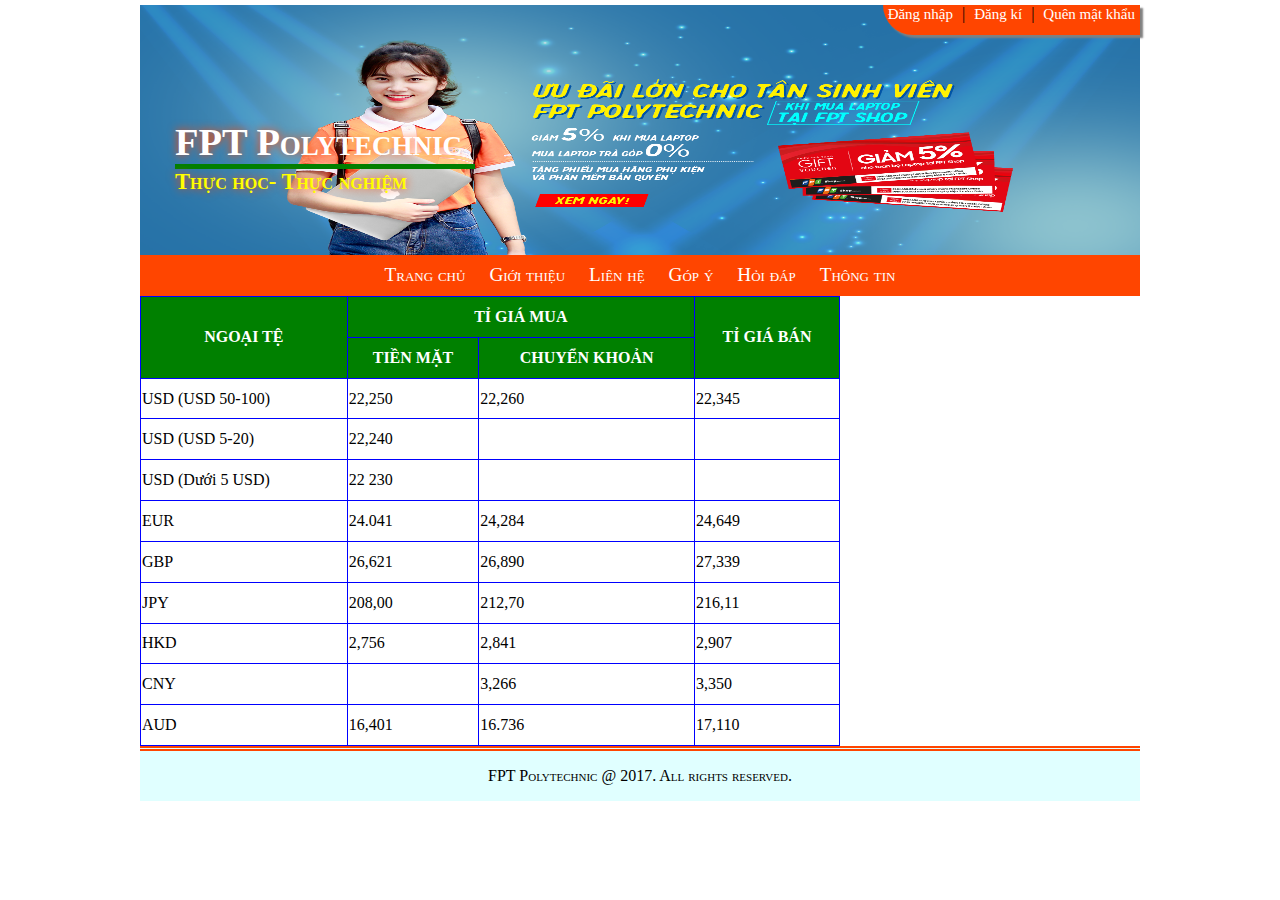
<file: gopy.html>
<!DOCTYPE html>
    <html>
        <head>
            <title>Form</title>
            <meta charset="utf-8"/>
            <link href="csslab11.css" rel="stylesheet"/>
           <link rel="stylesheet" href="index1.css">
   <link rel="stylesheet" href="bang.css">
           
            
        <body>
            <div class="container">
                <header>
                    <div class="company-info">
                        <h1>FPT Polytechnic</h1>
                        <h3>Thực học- Thực nghiệm </h3>
                    </div>
                    <div class="top-right">
                       <a href="đăng nhập.html">Đăng nhập</a> |
                       <a href="đăng kí.html">Đăng kí</a>  |
                       <a href="#">Quên mật khẩu</a>                
                    </div>
                </header>
                <nav class="menu">
                    <ul>
                        <li><a href="index.html">Trang chủ</a></li>
                        <li><a href="gioithieu.html">Giới thiệu</a></li>
                        <li>
                            <a href="#">Liên hệ</a>
                            <ul>
                                <li><a href="mobile.html">Mobile</a></li>
                                <li><a href="gmail.html">Email</a></li>
                            </ul>
                        </li>
                        <li><a href="gioithieu.html">Góp ý</a></li>
                        <li><a href="hoidap.html">Hỏi đáp</a></li>
                        <li><a href="thongtin.html"> Thông tin </a></li>
                        </ul>
                </nav>
                <section>
                    <main>
                        <table border="1">
                            <tr>
                                <th rowspan="2">NGOẠI TỆ</th>
                                <th colspan="2">TỈ GIÁ MUA</th>
                                <th rowspan="2">TỈ GIÁ BÁN</th>
                             </tr>
                             <tr>
                                
                                <th>TIỀN MẶT</th>
                                <th>CHUYỂN KHOẢN</th>
                             </tr>
                            
                             <tr>
                                <td>USD (USD 50-100)</td>
                                <td>22,250</td>
                                <td>22,260</td>
                                <td>22,345</td>
                             </tr>
                             <tr>
                                <td>USD (USD 5-20)</td>
                                <td>22,240</td>
                                <td>  </td>
                                <td>  </td>
                             </tr>
                             <tr>
                                <td>USD (Dưới 5 USD)</td>
                                <td>22 230</td>
                                <td>  </td>
                                <td>  </td>
                             </tr>
                             <tr>
                                <td>EUR</td>
                                <td>24.041</td>
                                <td>24,284</td>
                                <td>24,649</td>
                             </tr>
                             <tr>
                                <td>GBP</td>
                                <td>26,621</td>
                                <td>26,890</td>
                                <td>27,339</td>
                             </tr>
                             <tr>
                                <td>JPY</td>
                                <td>208,00</td>
                                <td>212,70</td>
                                <td>216,11</td>
                             </tr>
                             <tr>
                                <td>HKD</td>
                                <td>2,756</td>
                                <td>2,841</td>
                                <td>2,907</td>
                             </tr>
                             <tr>
                                <td>CNY</td>
                                <td>  </td>
                                <td>3,266</td>
                                <td>3,350</td>
                             </tr>
                             <tr>
                                <td>AUD</td>
                                <td>16,401</td>
                                <td>16.736</td>
                                <td>17,110</td>
                             </tr>
                        </table>
                        
                    </main>
                    <aside>
                        
                    </aside>
                </section>
            
                
                <footer>FPT Polytechnic @ 2017. All rights reserved.
                </footer>
            </div>
           
        </body>
    </html>
</file>
<file: csslab11.css>
.line1{
    background-color: green;
    color: white;
    font-size: large;
    font-weight: bolder;

}
.line2{
    background-color: lightgreen;
    text-align: center;
    font-weight: bold;
}
.red{
    color: red;
}
.wid{
    width: 70px;
}
</file>
<file: index1.css>
/*lab6*/
body{
    padding: 0px;
    margin: 0px;
}
.container{
    max-width: 1000px;
    margin: 0 auto;
    position: relative;
}
.container>header{
    background-image: url("image/BannerWeb-5.png");
    background-size: 100% 100%;
    height: 0px;
    padding-bottom: 25%;
}
.container>nav{
    line-height: 40px;
    text-align: center;
    font-variant: small-caps;
    background-color: orangered;
    color: white;
}
.container>article{
    min-height: 400px;
    width: 75%;
    background-color: white;
    float: left;
}
.container>aside{
    width: 25%;
    float: right;
    min-height: 400px;
    background-color: white;
}
.container>footer{
    border-top: 5px double orangered;
    line-height: 50px;
    background-color: lightcyan;
    text-align: center;
    font-variant: small-caps;
    clear: both;
}
.container>nav>a{
    color: white;
    text-decoration: none;
    margin: 0;
}
.container>nav>a:hover{
    color: yellow;
    text-decoration: underline;
}
iframe[name=page]{
    width: 100%;
    min-height: 400px;
}
/*lab7*/
.vmenu{
    padding: 0px;
    margin: 0px;
    list-style: none;
    border-radius: 3px;
    box-shadow:0 0 2px gray;
    
}
.vmenu a{
    background: url("../image/mattroi.png") no-repeat left center;
    display: block;
    border-bottom: 1px dotted orangered;
    color: orangered;
    font-variant: small-caps;
    font-size: larger;
    text-decoration: none;
    padding: 8px 5px 8px 30px;
}
.vmenu a:hover{
    background: url('../image/mui ten.png') no-repeat left center;
    border-bottom: 1px dotted white;
    background-color: orangered;
    color: white;
    font-weight: bold;
}
.col-25{
    width: 25%;
    float: left;
}
.prod{
    border-radius: 10px;
    box-shadow: 0 0 5px gray;
    margin: 5px;
    padding: 5px;
    text-align: center;
    position: relative;
}
.prod>.name{
    font-variant: small-caps;
    color: orangered;
}
.prod .image{
    max-width: 98%;
    height: 150px;
    margin-bottom: 10px;
}
.prod>.price{
    position: absolute;
    left: 5px;
    bottom: 5px;
    font-family: Impact, Haettenschweiler, 'Arial Narrow Bold', sans-serif;
    font-size: 25px;
    color: orange;
}
.prod>.icons{
    position: absolute;
    right: 5px;
    bottom: 5px;
    width: 25px;
}
.prod>.new-icon{
    position: absolute;
    top: 0px;
    left: 0px;
    width: 25px;
}
.prod>.icons>img{
    width: 25px;
}
.top-right{
    position: absolute;
    top: 0px;
    right: 0px;
    border-bottom-left-radius: 30px;
    background-color: orangered;
    box-shadow: 3px 3px 2px gray;
    height: 30px;
}

.top-right a{
    text-decoration: none;
    color: white;
    font-size: 15px;
    margin: 0 5px;
}
.top-right a:hover{
    color: green;
    text-shadow: 0 0 10px;
}
.company-info{
    position: relative;
    
    left: 15px;
    font-size: larger;
    color: blue;
    bottom: 5px;
    top: 100px;
    text-shadow: 0 0 10px orangered;
    font-variant: small-caps;
    height: 50px;
    padding: 15px;
    margin: 5px;

   
}
/*lab8*/
.menu>ul>li{
    display: inline-block;
   
}
.menu>ul>li>a{
    display: block ;
    text-decoration: none;
    font-variant: small-caps;
    font-size: larger;
    color: white;
    padding: 0 10px;
    line-height: 40px;
}
.menu>ul{
    padding: 0px;
    margin: 0px;
    list-style: none;
    border-radius: 3px;
    background-color: orangered;
    text-align: center;
}
.menu>ul>li>a:hover{
    color: yellow;
}
.menu ul ul{
    position: absolute;
    display: none;
    padding: 0px;
    margin: 0px;
    list-style: none;
    border-radius: 3px;
    width: 200px;
    background-color:white;
    box-shadow: 0 0 1px gray;
    
}
.menu ul ul a{
    display:block ;
    line-height: 30px;
    color: orangered;
    text-decoration: none;
    font-variant: small-caps;
    font-size: larger;
    padding: 0 10px;
    
}
.menu>ul>li:hover>ul{
    display:block;
    z-index: 1;
}
.menu ul ul a:hover{
    background-color: orangered;
    color: white;
}
.company-info>h1{
    color: white;
    border-bottom: 5px solid green;
    width: 300px;
    padding: 0px;
    margin: 0px;

}
.company-info>h3{
    color: yellow;
    padding: 0px;
    margin: 0px;
}
/*lab12*/
#amenu{
    margin: 0 auto;
    width: 750px;
}
#article{
    width: 100%;
    height: 365px;
    float: left;
}
#image img{
    width: 25%;
    padding: 10px;
    float: right;
}
</file>
<file: bang.css>
table{
    border-collapse: collapse;
    width: 700px;
    height: 450px;
    border: 1px solid black;
}
tr:first-child{
    background-color: green;
    color: white;
}
.ab{
    color: red;
}
.cd{
    background-color: grey;
}
tr:nth-child(2){
    background-color: green;
    color:white;
    font-variant: small-caps;
    font-weight: bolder;
    text-align: center;
}
table,th,td{
    border: 1px solid blue;
}
table{
    border-collapse: collapse;
    padding-bottom: 5px;
}
</file>
